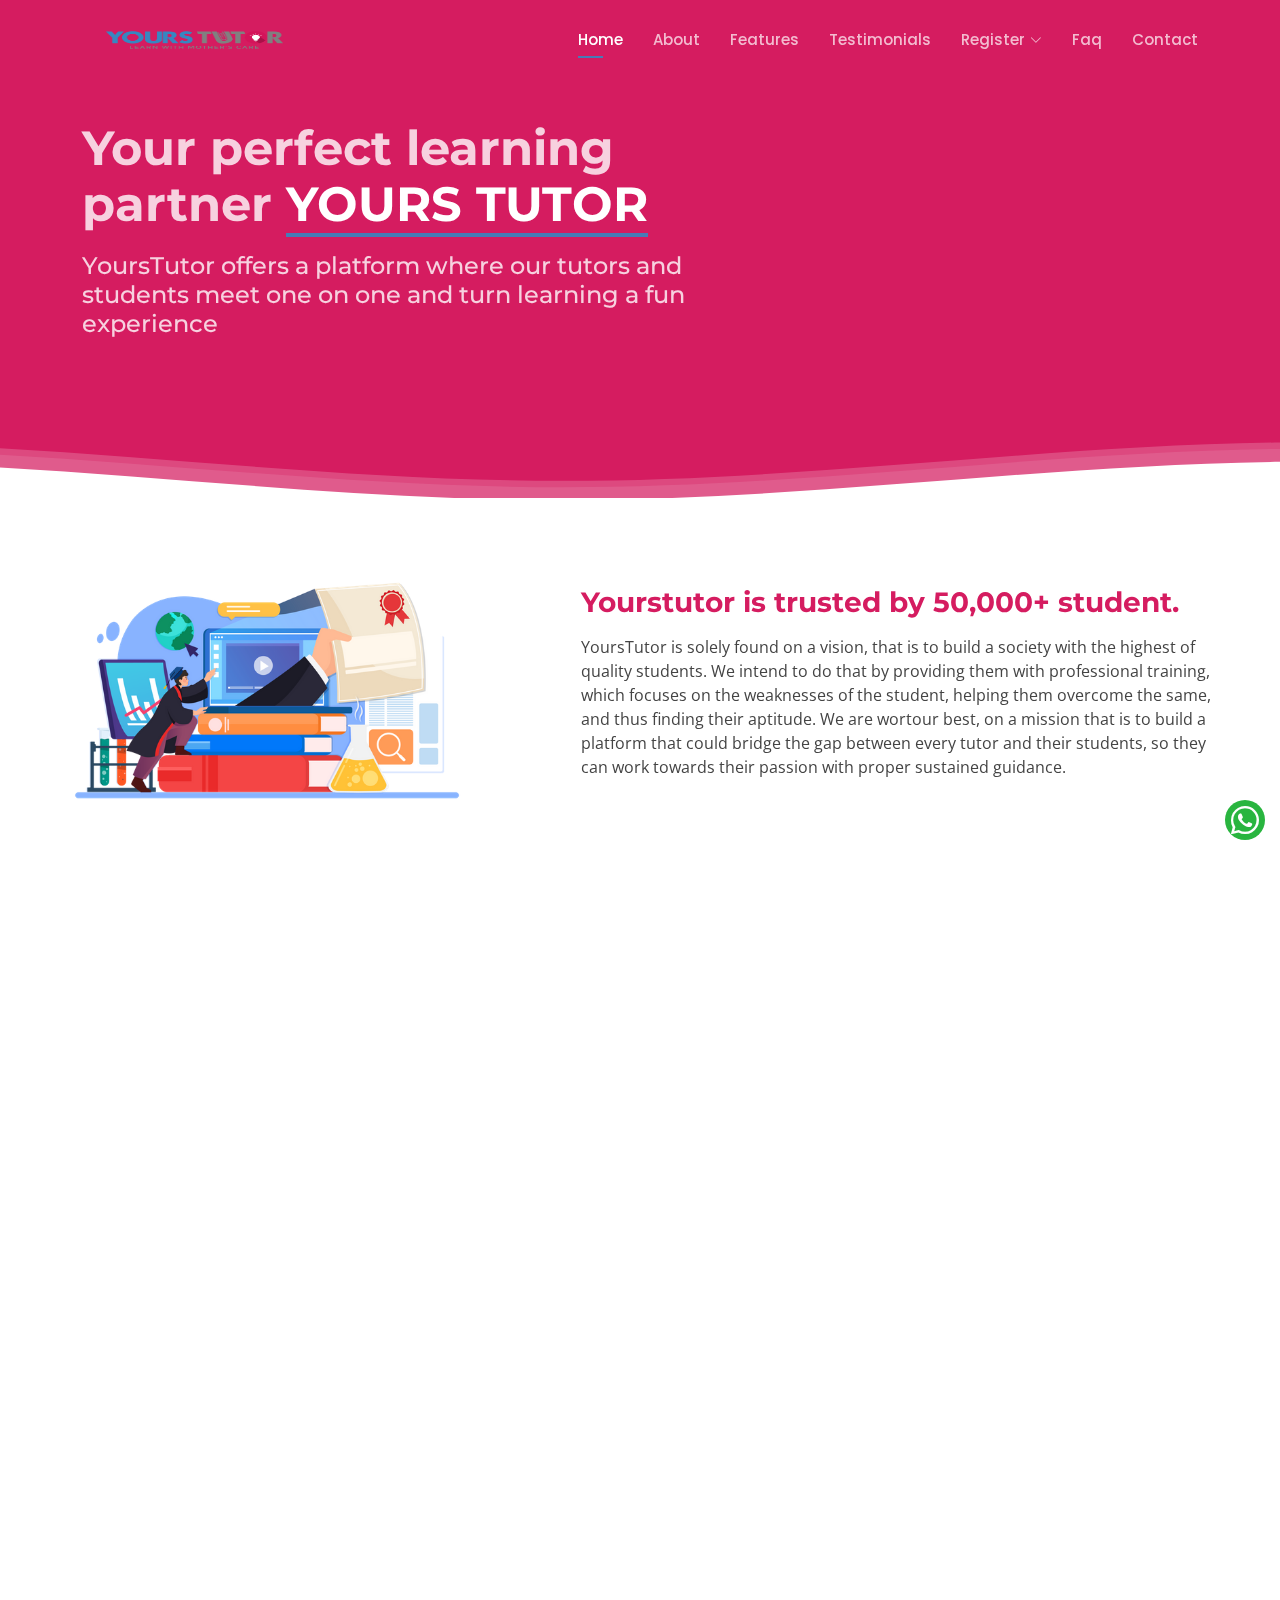
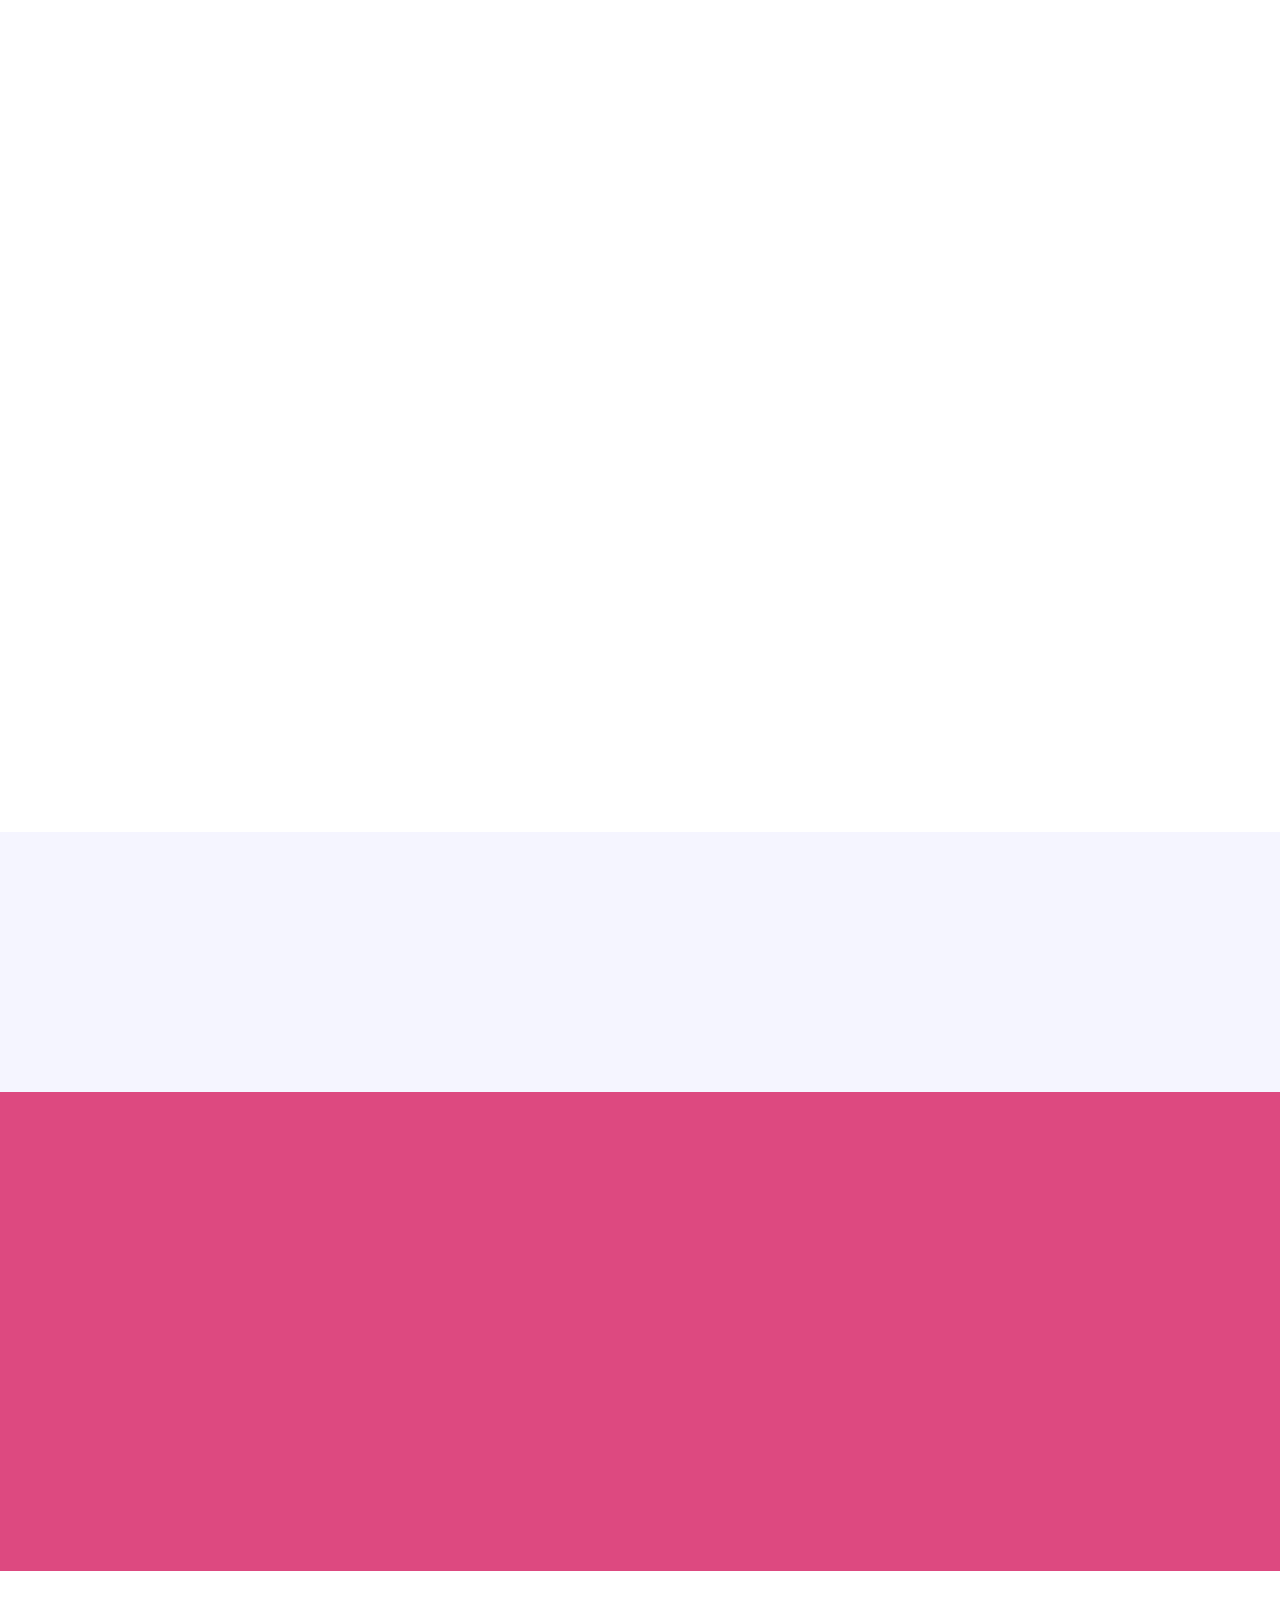
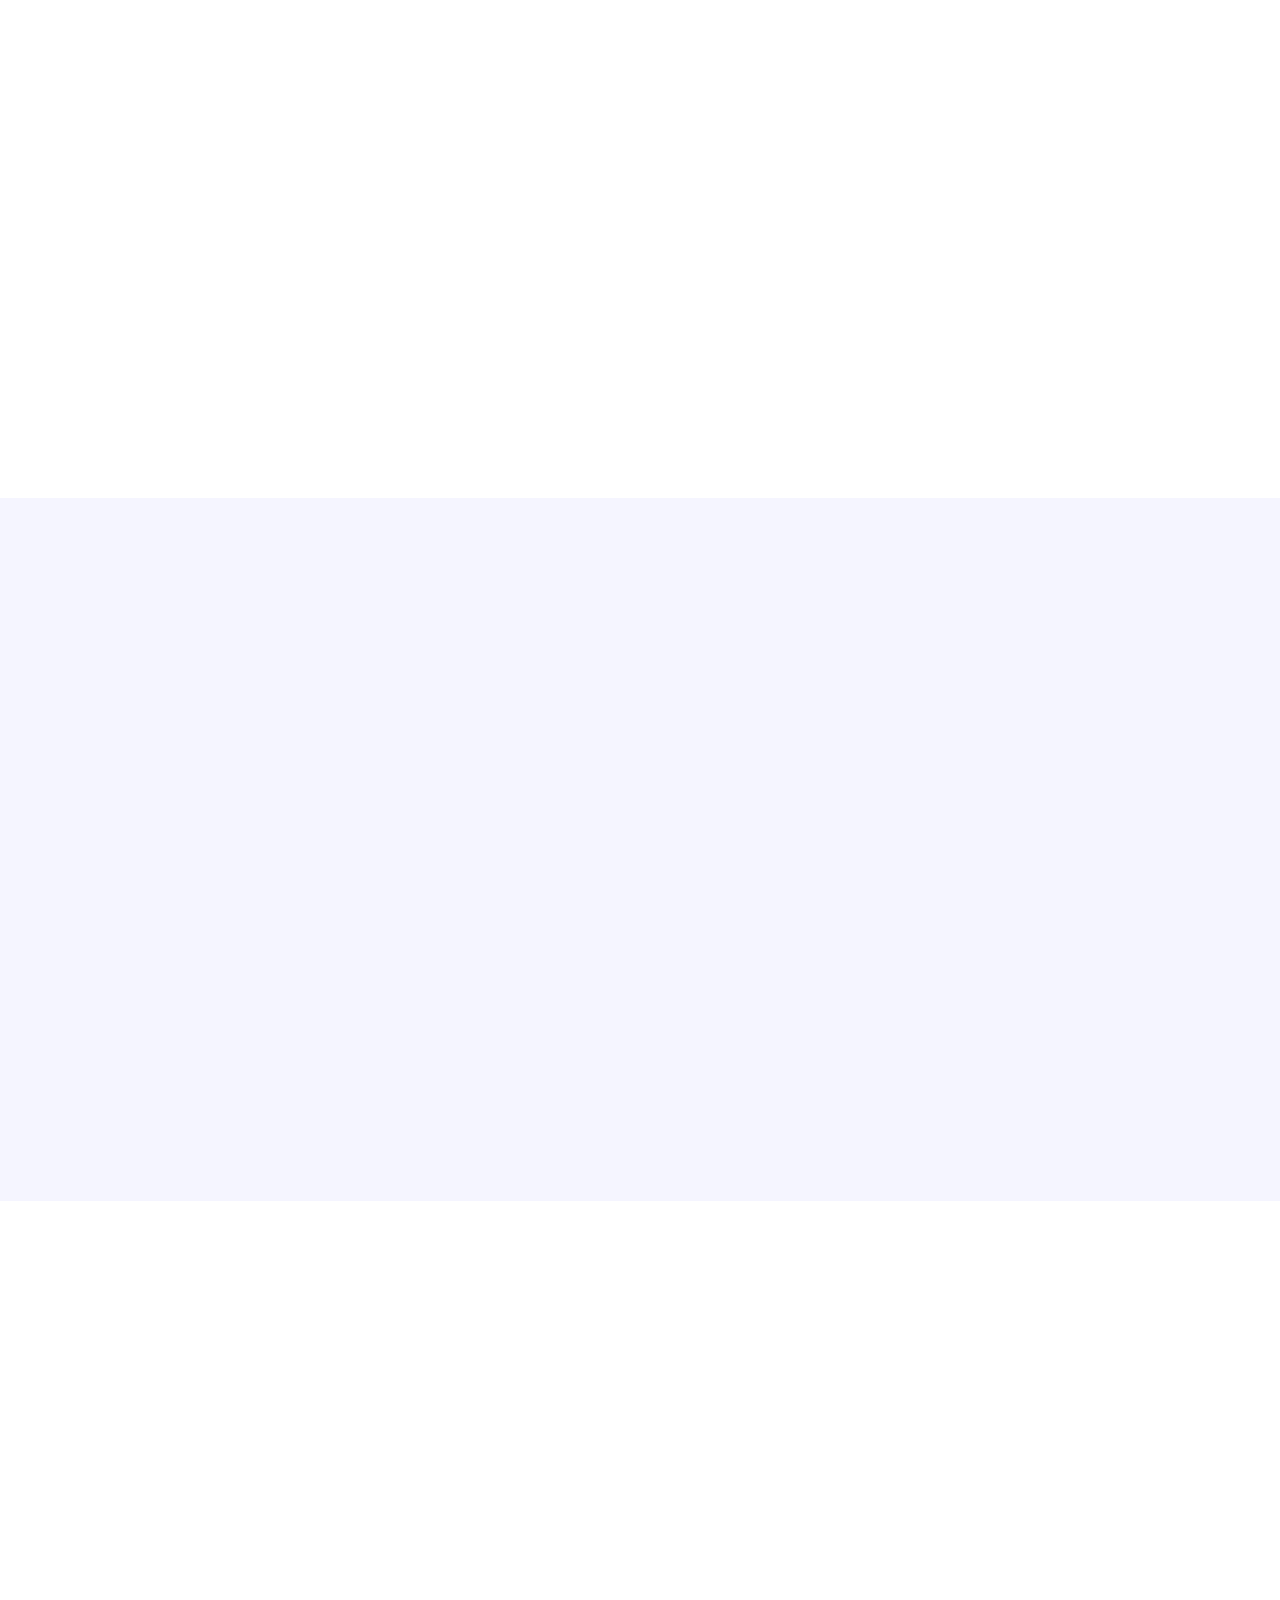
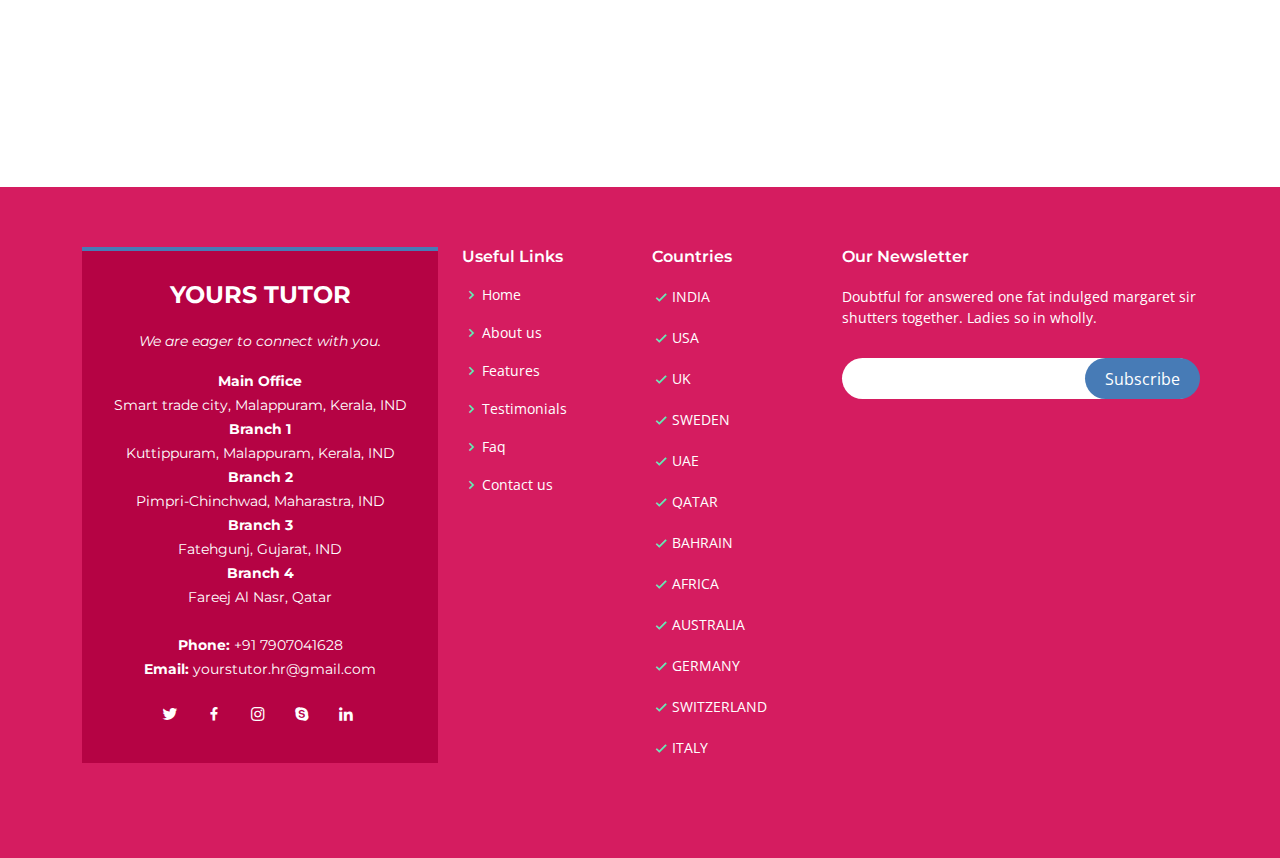
<file: index.html>
<!DOCTYPE html>
<html lang="en">

<head>
  <meta charset="utf-8">
  <meta content="width=device-width, initial-scale=1.0" name="viewport">

  <title>YoursTutor</title>
  <meta content="" name="description">
  <meta content="" name="keywords">

  <!-- Favicons -->
  <link href="assets/img/favicon.png" rel="icon">
  <link href="assets/img/apple-touch-icon.png" rel="apple-touch-icon">

  <!-- Google Fonts -->
  <link href="https://fonts.googleapis.com/css?family=Open+Sans:300,300i,400,400i,600,600i,700,700i|Montserrat:300,300i,400,400i,500,500i,600,600i,700,700i|Poppins:300,300i,400,400i,500,500i,600,600i,700,700i" rel="stylesheet">

  <!-- Vendor CSS Files -->
  <link href="assets/vendor/aos/aos.css" rel="stylesheet">
  <link href="assets/vendor/bootstrap/css/bootstrap.min.css" rel="stylesheet">
  <link href="assets/vendor/bootstrap-icons/bootstrap-icons.css" rel="stylesheet">
  <link href="assets/vendor/boxicons/css/boxicons.min.css" rel="stylesheet">
  <link href="assets/vendor/glightbox/css/glightbox.min.css" rel="stylesheet">
  <link href="assets/vendor/remixicon/remixicon.css" rel="stylesheet">
  <link href="assets/vendor/swiper/swiper-bundle.min.css" rel="stylesheet">

  <!-- <link rel="stylesheet" href="https://cdn.jsdelivr.net/npm/bootstrap@4.6.1/dist/css/bootstrap.min.css"> -->


  <!-- Template Main CSS File -->
  <link href="assets/css/style.css" rel="stylesheet">

  <!-- Template Custom CSS File -->
  <link href="assets/css/custom/custom.css" rel="stylesheet">

</head>

<body>

  <!-- ======= Header ======= -->
  <header id="header" class="fixed-top d-flex align-items-center header-transparent">
    <div class="container d-flex align-items-center justify-content-between">

      <div class="logo">
        <!-- <h1><a href="index.html"><span>Yours Tutor</span></a></h1> -->
        <!-- Uncomment below if you prefer to use an image logo -->
        <a href="index.html"><img src="assets/img/custom/YoursTutor-Logo.png" alt="" class="img-fluid"></a>
      </div>

      <nav id="navbar" class="navbar">
        <ul>
          <li><a class="nav-link scrollto active" href="#hero">Home</a></li>
          <li><a class="nav-link scrollto" href="#about">About</a></li>
          <li><a class="nav-link scrollto" href="#features">Features</a></li>
          <li><a class="nav-link scrollto" href="#testimonials">Testimonials</a></li>
            <!-- <li><a class="nav-link scrollto" href="#gallery">Gallery</a></li> -->
          <!-- <li><a class="nav-link scrollto" href="#team">Team</a></li> -->
          <!-- <li><a class="nav-link scrollto" href="#pricing">Pricing</a></li> -->
          <li class="dropdown"><a href="#"><span>Register</span> <i class="bi bi-chevron-down"></i></a>
            <ul>
              <li><a href="https://forms.gle/BEq8PtB7N2oDnAXS7">student</a></li>
              <li><a href="https://forms.gle/Rirz79rAYeekUq3S8">Tutor</a></li>
              <li><a href="https://forms.gle/ZkHDLDNYP7xJpER67">Marketer</a></li>


              <!-- <li class="dropdown"><a href="#"><span>Deep Drop Down</span> <i class="bi bi-chevron-right"></i></a>
                <ul>
                  <li><a href="#">Deep Drop Down 1</a></li>
                  <li><a href="#">Deep Drop Down 2</a></li>
              
                </ul>
              </li> -->
            </ul>
          </li>
          <li><a class="nav-link scrollto" href="#faq">Faq</a></li>
          <li><a class="nav-link scrollto" href="#contact">Contact</a></li>
        </ul>
        <i class="bi bi-list mobile-nav-toggle"></i>
      </nav><!-- .navbar -->

    </div>
  </header><!-- End Header -->

  <!-- ======= Hero Section ======= -->
  <section id="hero">

    <div class="container">
      <div class="row justify-content-between">
        <div class="col-lg-7 pt-5 pt-lg-0 order-2 order-lg-1 d-flex align-items-center">
          <div data-aos="zoom-out">
            <h1>Your perfect learning partner <span>YOURS TUTOR</span></h1>
            <h2>YoursTutor offers a platform where our tutors and students meet one on one and turn learning a fun experience</h2>
            <!-- <div class="text-center text-lg-start">
              <a href="#about" data-toggle="modal" data-target="#enrollModal" class="btn-get-started scrollto">Enroll now</a>
            </div> -->
          </div>
        </div>
        <div class="col-lg-4 order-1 order-lg-2 hero-img" data-aos="zoom-out" data-aos-delay="300">
          <!-- <img  src="assets/img/custom/e-learn2.png" class="img-fluid animated" alt=""> -->
        </div>
      </div>
    </div>

    <svg class="hero-waves" xmlns="http://www.w3.org/2000/svg" xmlns:xlink="http://www.w3.org/1999/xlink" viewBox="0 24 150 28 " preserveAspectRatio="none">
      <defs>
        <path id="wave-path" d="M-160 44c30 0 58-18 88-18s 58 18 88 18 58-18 88-18 58 18 88 18 v44h-352z">
      </defs>
      <g class="wave1">
        <use xlink:href="#wave-path" x="50" y="3" fill="rgba(255,255,255, .1)">
      </g>
      <g class="wave2">
        <use xlink:href="#wave-path" x="50" y="0" fill="rgba(255,255,255, .2)">
      </g>
      <g class="wave3">
        <use xlink:href="#wave-path" x="50" y="9" fill="#fff">
      </g>
    </svg>

  </section>
   <!-- End Hero -->

  <main id="main">

    <!-- ======= About Section ======= -->
    <section id="about" class="about">
      <div class="container-fluid">

        <div class="row">
          <div class="col-xl-5 col-lg-6 video-box d-flex justify-content-center align-items-stretch" data-aos="fade-right">
          </div>

          <div class="col-xl-7 col-lg-6 icon-boxes d-flex flex-column align-items-stretch justify-content-center py-5 px-lg-5" data-aos="fade-left">
            <h3>Yourstutor is trusted by 50,000+ student.</h3>
            <p>YoursTutor is solely found on a vision, that is to build a society with the highest of quality students. We intend to do that by providing them with professional training, which focuses on the weaknesses of the student, helping them overcome the same, and thus finding their aptitude. We are wortour best, on a mission that is to build a platform that could bridge the gap between every tutor and their students, so they can work towards their passion with proper sustained guidance.</p>

            <!-- <div class="icon-box" data-aos="zoom-in" data-aos-delay="100">
              <div class="icon"><i class="bx bx-fingerprint"></i></div>
              <h4 class="title"><a href="">Lorem Ipsum</a></h4>
              <p class="description">Voluptatum deleniti atque corrupti quos dolores et quas molestias excepturi sint occaecati cupiditate non provident</p>
            </div>

            <div class="icon-box" data-aos="zoom-in" data-aos-delay="200">
              <div class="icon"><i class="bx bx-gift"></i></div>
              <h4 class="title"><a href="">Nemo Enim</a></h4>
              <p class="description">At vero eos et accusamus et iusto odio dignissimos ducimus qui blanditiis praesentium voluptatum deleniti atque</p>
            </div>

            <div class="icon-box" data-aos="zoom-in" data-aos-delay="300">
              <div class="icon"><i class="bx bx-atom"></i></div>
              <h4 class="title"><a href="">Dine Pad</a></h4>
              <p class="description">Explicabo est voluptatum asperiores consequatur magnam. Et veritatis odit. Sunt aut deserunt minus aut eligendi omnis</p>
            </div> -->

          </div>
        </div>

      </div>
    </section>
    <!-- End About Section -->

    <!-- ======= Features Section ======= -->
    <section id="features" class="features">
      <div class="container">

        <div class="section-title" data-aos="fade-up">
          <h2>Features</h2>
          <p>Our Features</p>
        </div>
        <div class="row content">
          <div class="col-md-4" data-aos="fade-right">
            <img src="assets/img/details-1.png" class="img-fluid" alt="">
          </div>
          <div class="col-md-8 pt-4" data-aos="fade-up">
            <h3>Expert tutors</h3>
            <!-- <ul>
              <li><i class="bi bi-check"></i> Ullamco laboris nisi ut aliquip ex ea commodo consequat.</li>
             
            </ul> -->
            <p>
              All the tutors working with us are highly trained and well experienced who are appointed after rigorous training. We offer top-notch education to all the students . Our expert guidance, especially an experienced person in the field will provide the best solution for your children which will make them ready to face the world of competitions.
            </p>
          </div>
        </div>

        <div class="row content">
          <div class="col-md-4 order-1 order-md-2" data-aos="fade-left">
            <img src="assets/img/details-2.png" class="img-fluid" alt="">
          </div>
          <div class="col-md-8 pt-5 order-2 order-md-1" data-aos="fade-up">
            <h3>Customized classes</h3>
            <!-- <p class="fst-italic">
              Lorem ipsum dolor sit amet, consectetur adipiscing elit, sed do eiusmod tempor incididunt ut labore et dolore
              magna aliqua.
            </p> -->
            <p>
              Every one of our students is promised of exactly the kind of teaching they are in need of, based on their academic and personal requirements. Each student has a different way of learning .In our classroom, we provide a teaching curriculum for each student.
            </p>
 
          </div>
        </div>

        <div class="row content">
          <div class="col-md-4" data-aos="fade-right">
            <img src="assets/img/details-3.png" class="img-fluid" alt="">
          </div>
          <div class="col-md-8 pt-5" data-aos="fade-up">
            <h3>Individual attention</h3>
            <!-- <ul>
              <li><i class="bi bi-check"></i> Ullamco laboris nisi ut aliquip ex ea commodo consequat.</li>
              
            </ul> -->
            <p>
              All the sessions will be lively interactions between the tutor and the student. Individual attention for every student is ensured this way. We provide one on one tutoring sessions. Personalized tuition for the students makes it a better learning experience. We provide face to face tutoring for assuring 100% quality.
            </p>
          </div>
        </div>
      </div>
    </section>
    <!-- End Features Section -->

    <!-- ======= Counts Section ======= -->
    <section id="counts" class="counts">
      <div class="container">

        <div class="row" data-aos="fade-up">

          <div class="col-lg-3 col-md-6">
            <div class="count-box">
              <i class="bi bi-people-fill"></i>
              <span data-purecounter-start="0" data-purecounter-end="20000"  data-purecounter-duration="1" class="purecounter"></span>
              <p>Enrolled Students</p>
            </div>
          </div>

          <div class="col-lg-3 col-md-6 mt-5 mt-md-0">
            <div class="count-box">
              <i class="bi bi-person-video2"></i>
              <div class="row">
                <span data-purecounter-start="0" data-purecounter-end="3000" data-purecounter-duration="1" class="purecounter"></span>

              </div>
              <p>Expert Instructors</p>
            </div>
          </div>

          <div class="col-lg-3 col-md-6 mt-5 mt-lg-0">
            <div class="count-box">
              <i class="bi bi-journal-bookmark-fill"></i>
              <span data-purecounter-start="0" data-purecounter-end="600000" data-purecounter-duration="1" class="purecounter"></span>
              <p>Books in our library</p>
            </div>
          </div>

          <div class="col-lg-3 col-md-6 mt-5 mt-lg-0">
            <div class="count-box">
              <i class="bi bi-award"></i>
              
              <span data-purecounter-start="0" data-purecounter-end="10000" data-purecounter-duration="1" class="purecounter"></span>
              <p>Students get employed</p>
            </div>
          </div>

        </div>

      </div>
    </section>
    <!-- End Counts Section -->

    <!-- ======= Gallery Section ======= -->
    <!-- <section id="gallery" class="gallery">
      <div class="container">

        <div class="section-title" data-aos="fade-up">
          <h2>Gallery</h2>
          <p>Check our Gallery</p>
        </div>

        <div class="row g-0" data-aos="fade-left">

          <div class="col-lg-3 col-md-4">
            <div class="gallery-item" data-aos="zoom-in" data-aos-delay="100">
              <a href="assets/img/gallery/gallery-1.jpg" class="gallery-lightbox">
                <img src="assets/img/gallery/gallery-1.jpg" alt="" class="img-fluid">
              </a>
            </div>
          </div>

          <div class="col-lg-3 col-md-4">
            <div class="gallery-item" data-aos="zoom-in" data-aos-delay="150">
              <a href="assets/img/gallery/gallery-2.jpg" class="gallery-lightbox">
                <img src="assets/img/gallery/gallery-2.jpg" alt="" class="img-fluid">
              </a>
            </div>
          </div>

          <div class="col-lg-3 col-md-4">
            <div class="gallery-item" data-aos="zoom-in" data-aos-delay="200">
              <a href="assets/img/gallery/gallery-3.jpg" class="gallery-lightbox">
                <img src="assets/img/gallery/gallery-3.jpg" alt="" class="img-fluid">
              </a>
            </div>
          </div>

          <div class="col-lg-3 col-md-4">
            <div class="gallery-item" data-aos="zoom-in" data-aos-delay="250">
              <a href="assets/img/gallery/gallery-4.jpg" class="gallery-lightbox">
                <img src="assets/img/gallery/gallery-4.jpg" alt="" class="img-fluid">
              </a>
            </div>
          </div>

          <div class="col-lg-3 col-md-4">
            <div class="gallery-item" data-aos="zoom-in" data-aos-delay="300">
              <a href="assets/img/gallery/gallery-5.jpg" class="gallery-lightbox">
                <img src="assets/img/gallery/gallery-5.jpg" alt="" class="img-fluid">
              </a>
            </div>
          </div>

          <div class="col-lg-3 col-md-4">
            <div class="gallery-item" data-aos="zoom-in" data-aos-delay="350">
              <a href="assets/img/gallery/gallery-6.jpg" class="gallery-lightbox">
                <img src="assets/img/gallery/gallery-6.jpg" alt="" class="img-fluid">
              </a>
            </div>
          </div>

          <div class="col-lg-3 col-md-4">
            <div class="gallery-item" data-aos="zoom-in" data-aos-delay="400">
              <a href="assets/img/gallery/gallery-7.jpg" class="gallery-lightbox">
                <img src="assets/img/gallery/gallery-7.jpg" alt="" class="img-fluid">
              </a>
            </div>
          </div>

          <div class="col-lg-3 col-md-4">
            <div class="gallery-item" data-aos="zoom-in" data-aos-delay="450">
              <a href="assets/img/gallery/gallery-8.jpg" class="gallery-lightbox">
                <img src="assets/img/gallery/gallery-8.jpg" alt="" class="img-fluid">
              </a>
            </div>
          </div>

        </div>

      </div>
    </section> -->
    <!-- End Gallery Section -->

    <!-- ======= Testimonials Section ======= -->
    <section id="testimonials" class="testimonials">
      <div class="container">

        <div class="testimonials-slider swiper" data-aos="fade-up" data-aos-delay="100">
          <div class="swiper-wrapper">

            <div class="swiper-slide">
              <div class="testimonial-item">
                <img src="assets/img/custom/testimonials/avtrfa.png" class="testimonial-img" alt="">
                <h3>Faseela</h3>
                <h4>House Wife</h4>
                <p>
                  <i class="bx bxs-quote-alt-left quote-icon-left"></i>
                  Here in UK, I'm so happy about how my kids recieve such high standard education, but their lack of islamic knowledge and madrassa education always kept me worried. After signing up on YT, I've never had to be bothered about it because they do a very good job.
                  <i class="bx bxs-quote-alt-right quote-icon-right"></i>
                </p>
              </div>
            </div><!-- End testimonial item -->

            <div class="swiper-slide">
              <div class="testimonial-item">
                <img src="assets/img/custom/testimonials/avataaarsam.1b3a8bde.png" class="testimonial-img" alt="">
                <h3>Amina</h3>
                <h4>House Wife</h4>
                <p>
                  <i class="bx bxs-quote-alt-left quote-icon-left"></i>
                  The IGCSE syllabus used to kinda trouble my kid a bit. He definitely needed some help with it and I'm glad I found YT on time. Now, with their help, he manages studies so well and is catching up surprisingly.
                  <i class="bx bxs-quote-alt-right quote-icon-right"></i>
                </p>
              </div>
            </div><!-- End testimonial item -->

            <div class="swiper-slide">
              <div class="testimonial-item">
                <img src="assets/img/custom/testimonials/avataaarsana.0fb67603.png" class="testimonial-img" alt="">
                <h3>Anantharaman</h3>
                <h4>Lawyer</h4>
                <p>
                  <i class="bx bxs-quote-alt-left quote-icon-left"></i>
                  One thing that always tensed my kid was his SAT exams. He didn't know what and how to study for it. The help YT tutors provided him with is indescribable, he performed so well and I'm so happy about it.
                  <i class="bx bxs-quote-alt-right quote-icon-right"></i>
                </p>
              </div>
            </div><!-- End testimonial item -->

            <div class="swiper-slide">
              <div class="testimonial-item">
                <img src="assets/img/custom/testimonials/avataaarsla.8ff6df50.png" class="testimonial-img" alt="">
                <h3>Laila Mujeeb</h3>
                <h4>Doctor</h4>
                <p>
                  <i class="bx bxs-quote-alt-left quote-icon-left"></i>
                  Online tution platforms usually provide pre-recorded classes, that are a bit bland and boring for kids. But with YT, the way they hold live classes, we have chances of more interaction and activity, which helped my kid a lot. Thanks to YT, he scored a high rank in the NEET entrance too.
                  <i class="bx bxs-quote-alt-right quote-icon-right"></i>
                </p>
              </div>
            </div><!-- End testimonial item -->

            <div class="swiper-slide">
              <div class="testimonial-item">
                <img src="assets/img/custom/testimonials/avataaarsmah.594e98ce.png" class="testimonial-img" alt="">
                <h3>Mahmood</h3>
                <h4>Sales manager</h4>
                <p>
                  <i class="bx bxs-quote-alt-left quote-icon-left"></i>
                  We live in the US and worst part of it is that I can't provide my kids with satisfactory madrassa education here. YT completely and impressively solved this issue for me, I can't thank you guys enough.
                  <i class="bx bxs-quote-alt-right quote-icon-right"></i>
                </p>
              </div>
            </div><!-- End testimonial item -->

            <div class="swiper-slide">
              <div class="testimonial-item">
                <img src="assets/img/custom/testimonials/avataaarsha.ebbc82c6.png" class="testimonial-img" alt="">
                <h3>Harin Bhatt</h3>
                <h4>Businessman</h4>
                <p>
                  <i class="bx bxs-quote-alt-left quote-icon-left"></i>
                  My daughter(10th std) with a learning disorder used to struggle with online classes during the lockdown that it really worried me. I tried YT hesitantly, but their exceptionally talented tutor handled her so well that I owe to YT for my daughter's board exam results. Thank you.
                  <i class="bx bxs-quote-alt-right quote-icon-right"></i>
                </p>
              </div>
            </div><!-- End testimonial item -->

          </div>
          <div class="swiper-pagination"></div>
        </div>

      </div>
    </section>
    <!-- End Testimonials Section -->
      <!-- ======= Details Section ======= -->
    <section id="details" class="about1">
      <div class="container-fluid">
        <div class="row">

          <div class="col-xl-5 col-lg-6" data-aos="fade-right">
            <img src="assets/img/custom/builfuture.png" class="img-fluid" alt="">
          </div>
          <div class="col-xl-7 col-lg-6 mt-4" data-aos="fade-up">
            <h3 style="color: #d51c60;">Education is the foundation upon which we build our future.</h3>
        
            <p>YoursTutor has a huge reputation of having rapidly made a national presence across our country and along with it, expanding all around the globe. The key to our very successful present and hopeful future are our vast amount of customers, for whom we ensure to provide customized sessions in various packages that will best suit their children. In every field regarding our service, from tuition hours to it's frequency, YoursTutor rather focuses on the quality over the numbers.</p>
           
          </div>
           <div class="col-xl-5 col-lg-6 video-box d-flex justify-content-center align-items-stretch" data-aos="fade-right">
          </div>
        </div>

      </div>
    </section>
    <!-- End Details Section -->
    

    <!-- ======= Team Section ======= -->
    <!-- <section id="team" class="team">
      <div class="container">

        <div class="section-title" data-aos="fade-up">
          <h2>Team</h2>
          <p>Our Great Team</p>
        </div>

        <div class="row" data-aos="fade-left">

          <div class="col-lg-3 col-md-6">
            <div class="member" data-aos="zoom-in" data-aos-delay="100">
              <div class="pic"><img src="assets/img/team/team-1.jpg" class="img-fluid" alt=""></div>
              <div class="member-info">
                <h4>Walter White</h4>
                <span>Chief Executive Officer</span>
                <div class="social">
                  <a href=""><i class="bi bi-twitter"></i></a>
                  <a href=""><i class="bi bi-facebook"></i></a>
                  <a href=""><i class="bi bi-instagram"></i></a>
                  <a href=""><i class="bi bi-linkedin"></i></a>
                </div>
              </div>
            </div>
          </div>

          <div class="col-lg-3 col-md-6 mt-5 mt-md-0">
            <div class="member" data-aos="zoom-in" data-aos-delay="200">
              <div class="pic"><img src="assets/img/team/team-2.jpg" class="img-fluid" alt=""></div>
              <div class="member-info">
                <h4>Sarah Jhonson</h4>
                <span>Product Manager</span>
                <div class="social">
                  <a href=""><i class="bi bi-twitter"></i></a>
                  <a href=""><i class="bi bi-facebook"></i></a>
                  <a href=""><i class="bi bi-instagram"></i></a>
                  <a href=""><i class="bi bi-linkedin"></i></a>
                </div>
              </div>
            </div>
          </div>

          <div class="col-lg-3 col-md-6 mt-5 mt-lg-0">
            <div class="member" data-aos="zoom-in" data-aos-delay="300">
              <div class="pic"><img src="assets/img/team/team-3.jpg" class="img-fluid" alt=""></div>
              <div class="member-info">
                <h4>William Anderson</h4>
                <span>CTO</span>
                <div class="social">
                  <a href=""><i class="bi bi-twitter"></i></a>
                  <a href=""><i class="bi bi-facebook"></i></a>
                  <a href=""><i class="bi bi-instagram"></i></a>
                  <a href=""><i class="bi bi-linkedin"></i></a>
                </div>
              </div>
            </div>
          </div>

          <div class="col-lg-3 col-md-6 mt-5 mt-lg-0">
            <div class="member" data-aos="zoom-in" data-aos-delay="400">
              <div class="pic"><img src="assets/img/team/team-4.jpg" class="img-fluid" alt=""></div>
              <div class="member-info">
                <h4>Amanda Jepson</h4>
                <span>Accountant</span>
                <div class="social">
                  <a href=""><i class="bi bi-twitter"></i></a>
                  <a href=""><i class="bi bi-facebook"></i></a>
                  <a href=""><i class="bi bi-instagram"></i></a>
                  <a href=""><i class="bi bi-linkedin"></i></a>
                </div>
              </div>
            </div>
          </div>

        </div>

      </div>
    </section> -->
    <!-- End Team Section -->

    <!-- ======= Pricing Section ======= -->
    <!-- <section id="pricing" class="pricing">
      <div class="container">

        <div class="section-title" data-aos="fade-up">
          <h2>Pricing</h2>
          <p>Check our Pricing</p>
        </div>

        <div class="row" data-aos="fade-left">

          <div class="col-lg-3 col-md-6">
            <div class="box" data-aos="zoom-in" data-aos-delay="100">
              <h3>Free</h3>
              <h4><sup>$</sup>0<span> / month</span></h4>
              <ul>
                <li>Aida dere</li>
                <li>Nec feugiat nisl</li>
                <li>Nulla at volutpat dola</li>
                <li class="na">Pharetra massa</li>
                <li class="na">Massa ultricies mi</li>
              </ul>
              <div class="btn-wrap">
                <a href="#" class="btn-buy">Buy Now</a>
              </div>
            </div>
          </div>

          <div class="col-lg-3 col-md-6 mt-4 mt-md-0">
            <div class="box featured" data-aos="zoom-in" data-aos-delay="200">
              <h3>Business</h3>
              <h4><sup>$</sup>19<span> / month</span></h4>
              <ul>
                <li>Aida dere</li>
                <li>Nec feugiat nisl</li>
                <li>Nulla at volutpat dola</li>
                <li>Pharetra massa</li>
                <li class="na">Massa ultricies mi</li>
              </ul>
              <div class="btn-wrap">
                <a href="#" class="btn-buy">Buy Now</a>
              </div>
            </div>
          </div>

          <div class="col-lg-3 col-md-6 mt-4 mt-lg-0">
            <div class="box" data-aos="zoom-in" data-aos-delay="300">
              <h3>Developer</h3>
              <h4><sup>$</sup>29<span> / month</span></h4>
              <ul>
                <li>Aida dere</li>
                <li>Nec feugiat nisl</li>
                <li>Nulla at volutpat dola</li>
                <li>Pharetra massa</li>
                <li>Massa ultricies mi</li>
              </ul>
              <div class="btn-wrap">
                <a href="#" class="btn-buy">Buy Now</a>
              </div>
            </div>
          </div>

          <div class="col-lg-3 col-md-6 mt-4 mt-lg-0">
            <div class="box" data-aos="zoom-in" data-aos-delay="400">
              <span class="advanced">Advanced</span>
              <h3>Ultimate</h3>
              <h4><sup>$</sup>49<span> / month</span></h4>
              <ul>
                <li>Aida dere</li>
                <li>Nec feugiat nisl</li>
                <li>Nulla at volutpat dola</li>
                <li>Pharetra massa</li>
                <li>Massa ultricies mi</li>
              </ul>
              <div class="btn-wrap">
                <a href="#" class="btn-buy">Buy Now</a>
              </div>
            </div>
          </div>

        </div>

      </div>
    </section> -->
    <!-- End Pricing Section -->

    <!-- ======= F.A.Q Section ======= -->
    <section id="faq" class="faq section-bg">
      <div class="container">

        <div class="section-title" data-aos="fade-up">
          <h2>F.A.Q</h2>
          <p>Frequently Asked Questions</p>
        </div>

        <div class="faq-list">
          <ul>

            <li data-aos="fade-up" data-aos-delay="100">
              <i class="bx bx-help-circle icon-help"></i> <a data-bs-toggle="collapse" data-bs-target="#faq-list-1" class="collapsed">Do You Provide Classes for Students of All Classes ? <i class="bx bx-chevron-down icon-show"></i><i class="bx bx-chevron-up icon-close"></i></a>
              <div id="faq-list-1" class="collapse" data-bs-parent=".faq-list">
                <p>
                  Yes. We are an established Online Tutoring and Home Tutoring agency in Kerala. We currently provide classes for KG to PG students.
                </p>
              </div>
            </li>

            <li data-aos="fade-up" data-aos-delay="100">
              <i class="bx bx-help-circle icon-help"></i> <a data-bs-toggle="collapse" data-bs-target="#faq-list-2" class="collapsed">Is the Classes available both Online and Offline ? <i class="bx bx-chevron-down icon-show"></i><i class="bx bx-chevron-up icon-close"></i></a>
              <div id="faq-list-2" class="collapse" data-bs-parent=".faq-list">
                <p>
                  Yes, the classes are available according to your needs and requirements. We provide both Online and Offline classes to the students. Our classes are flexible.
                </p>
              </div>
            </li>
            <li data-aos="fade-up" data-aos-delay="100">
              <i class="bx bx-help-circle icon-help"></i> <a data-bs-toggle="collapse" data-bs-target="#faq-list-3" class="collapsed">What is Your Fee Structure ? <i class="bx bx-chevron-down icon-show"></i><i class="bx bx-chevron-up icon-close"></i></a>
              <div id="faq-list-3" class="collapse" data-bs-parent=".faq-list">
                <p>
                  Our fee structure is customized according to the student. You can attend our free demo  which will give you a clear idea about the fee structure of your child.
                </p>
              </div>
            </li><li data-aos="fade-up" data-aos-delay="100">
              <i class="bx bx-help-circle icon-help"></i> <a data-bs-toggle="collapse" data-bs-target="#faq-list-4" class="collapsed">How to take Admissions for Courses ? <i class="bx bx-chevron-down icon-show"></i><i class="bx bx-chevron-up icon-close"></i></a>
              <div id="faq-list-4" class="collapse" data-bs-parent=".faq-list">
                <p>
                  You can take admission by directly contacting us. You can reach us at +917907041628. We shall schedule an Assessment test and demo accordingly.
                </p>
              </div>
            </li><li data-aos="fade-up" data-aos-delay="100">
              <i class="bx bx-help-circle icon-help"></i> <a data-bs-toggle="collapse" data-bs-target="#faq-list-5" class="collapsed">Is there any Fee for Assessment test ? <i class="bx bx-chevron-down icon-show"></i><i class="bx bx-chevron-up icon-close"></i></a>
              <div id="faq-list-5" class="collapse" data-bs-parent=".faq-list">
                <p>
                  No, the Assessment Test comes completely free of cost. After the test is taken you can decide to choose Online or Home Tutoring for your child.
                </p>
              </div>
            </li><li data-aos="fade-up" data-aos-delay="100">
              <i class="bx bx-help-circle icon-help"></i> <a data-bs-toggle="collapse" data-bs-target="#faq-list-6" class="collapsed">Do You Provide any Demo Classes to Students ? <i class="bx bx-chevron-down icon-show"></i><i class="bx bx-chevron-up icon-close"></i></a>
              <div id="faq-list-6" class="collapse" data-bs-parent=".faq-list">
                <p>
                  Yes, we do provide demo classes for you to have a better understanding of our method of teaching and handling our students.
                </p>
              </div>
            </li>

          </ul>
        </div>

      </div>
    </section>
    <!-- End F.A.Q Section -->

    <!-- ======= Contact Section ======= -->
    <section id="contact" class="contact">
      <div class="container">

        <div class="section-title" data-aos="fade-up">
          <h2>Contact</h2>
          <p>Contact Us</p>
          <h6>Any question in mind? Don’t Worry Contact Us.</h6>
        </div>

        <div class="row">

          <div class="col-lg-4" data-aos="fade-right" data-aos-delay="100">
            <div class="info">
              <div class="address">
                <i class="bi bi-geo-alt"></i>
                <h4>Location:</h4>
                <p>Smart trade city , Malappuram, Kerala, IND</p>
              </div>

              <div class="email">
                <i class="bi bi-envelope"></i>
                <h4>Email:</h4>
                <p>yourstutor.hr@gmail.com</p>
              </div>

              <div class="phone">
                <i class="bi bi-phone"></i>
                <h4>Call:</h4>
                <p>+91 7907041628</p>
              </div>

              <div class="phone">
                <i class="bi bi-whatsapp"></i>
                <h4>whatsapp:</h4>
                <p>+91 7907041628</p>
              </div>

            </div>

          </div>

          <div class="col-lg-8 mt-5 mt-lg-0" data-aos="fade-left" data-aos-delay="200">

            <form id="contactsubmit-form" action="" method="post" role="" class="contact-email-form">
              <div class="row">
                <div class="col-md-6 form-group">
                  <input type="text" name="name" pattern=".{3,}" title="3 characters minimum" class="form-control" id="name" placeholder="Your Name" required>
                </div>
                <div class="col-md-6 form-group mt-3 mt-md-0">
                  <input type="email" class="form-control" name="email" id="email" placeholder="Your Email" required>
                </div>
              </div>
              <div class="form-group mt-3">
                <input type="text" class="form-control" name="subject" id="subject" placeholder="Subject" required>
              </div>
              <div class="form-group mt-3">
                <textarea class="form-control" name="message" rows="5" placeholder="Message" required></textarea>
              </div>
              <div class="my-3">
                <div class="loading">Loading</div>
                <div class="error-message">Something went wrong, Try again later!</div>
                <div class="sent-message">Your message has been sent. Thank you!</div>
              </div>
              <div class="text-center"><button type="submit">Send Message</button></div>
            </form>

          </div>

        </div>

      </div>
    </section><!-- End Contact Section -->

  </main><!-- End #main -->

  <!-- ======= Footer ======= -->
  <footer id="footer">
    <div class="footer-top">
      <div class="container">
        <div class="row">

          <div class="col-lg-4 col-md-6">
            <div class="footer-info">
              <h3>YOURS TUTOR</h3>
              <p class="pb-3"><em>We are eager to connect with you.</em></p>
              <p><strong>Main Office</strong><br>
                Smart trade city, Malappuram, Kerala, IND<br>
                <strong>Branch 1</strong><br>
                Kuttippuram, Malappuram, Kerala, IND<br>
                <strong>Branch 2</strong><br>
                Pimpri-Chinchwad, Maharastra, IND<br>
                <strong>Branch 3</strong><br>
                Fatehgunj, Gujarat, IND<br>
                <strong>Branch 4</strong><br>
                Fareej Al Nasr, Qatar<br><br>
                
                <strong>Phone:</strong> +91 7907041628<br>
                <strong>Email:</strong> yourstutor.hr@gmail.com<br>
              </p>
              <div class="social-links mt-3">
                <a href="#" class="twitter"><i class="bx bxl-twitter"></i></a>
                <a href="#" class="facebook"><i class="bx bxl-facebook"></i></a>
                <a href="#" class="instagram"><i class="bx bxl-instagram"></i></a>
                <a href="#" class="google-plus"><i class="bx bxl-skype"></i></a>
                <a href="#" class="linkedin"><i class="bx bxl-linkedin"></i></a>
              </div>
            </div>
          </div>

          <div class="col-lg-2 col-md-6 footer-links">
            <h4>Useful Links</h4>
            <ul>
              <li><i class="bx bx-chevron-right"></i> <a href="#hero">Home</a></li>
              <li><i class="bx bx-chevron-right"></i> <a href="#about">About us</a></li>
              <li><i class="bx bx-chevron-right"></i> <a href="#features">Features</a></li>
              <li><i class="bx bx-chevron-right"></i> <a href="#testimonials">Testimonials</a></li>
              <li><i class="bx bx-chevron-right"></i> <a href="#faq">Faq</a></li>
              <li><i class="bx bx-chevron-right"></i> <a href="#contact">Contact us</a></li>

            </ul>
          </div>

          <div class="col-lg-2 col-md-6 footer-links">
            <h4>Countries</h4>
            <ul>
              <li><i class="bx bx-check"></i>INDIA</li>
              <li><i class="bx bx-check"></i>USA</li>
              <li><i class="bx bx-check"></i>UK</li>
              <li><i class="bx bx-check"></i>SWEDEN</li>
              <li><i class="bx bx-check"></i>UAE</li>
              <li><i class="bx bx-check"></i>QATAR</li>
              <li><i class="bx bx-check"></i>BAHRAIN</li>
              <li><i class="bx bx-check"></i>AFRICA</li>
              <li><i class="bx bx-check"></i>AUSTRALIA</li>
              <li><i class="bx bx-check"></i>GERMANY</li>
              <li><i class="bx bx-check"></i>SWITZERLAND</li>
              <li><i class="bx bx-check"></i>ITALY</li>
            </ul>
          </div>

          <div class="col-lg-4 col-md-6 footer-newsletter">
            <h4>Our Newsletter</h4>
            <p>Doubtful for answered one fat indulged margaret sir shutters together. Ladies so in wholly.</p>
            <form action="#" method="">
              <input type="email" name="email"><input type="submit" value="Subscribe">
            </form>

          </div>

        </div>
      </div>
    </div>

    <!-- <div class="container">
      <div class="copyright">
        &copy; Copyright <strong><span>Bootslander</span></strong>. All Rights Reserved
      </div>
      <div class="credits">
       
      </div>
    </div> -->

  </footer>
  <!-- End Footer -->

    <a href="https://wa.me/917907041628" class="wa d-flex align-items-center justify-content-center active"><i class="bi bi-whatsapp"></i></a>

    <a href="#" class="back-to-top d-flex align-items-center justify-content-center"><i class="bi bi-arrow-up-short"></i></a>
  

 
 
  <div id="preloader"></div>


<!--+++++++++++++++ Modal section +++++++++++++++++++-->

<!-- enroll Modal -->
<!-- <div class="modal fade" id="enrollModal" tabindex="-1" role="dialog" aria-labelledby="exampleModalLabel" aria-hidden="true">
  <div class="modal-dialog" role="document">
    <div class="modal-content">
      <div class="modal-header">
        <h5 class="modal-title" id="exampleModalLabel">Enroll Now</h5>
        <button type="button" class="close" data-dismiss="modal" aria-label="Close">
          <span aria-hidden="true">&times;</span>
        </button>
      </div>
      <div class="modal-body">
        <form id="enrollsubmit-form" action="" method="post" role="" class="enroll-email-form">
          <div class="row">
            <div class=" form-group">
              <input type="text" name="name" pattern=".{3,}" title="3 characters minimum" class="form-control" id="name" placeholder="Your Name" required>
            </div>
            <div class=" form-group mt-3 ">
              <input type="email" class="form-control" name="email" id="email" placeholder="Your Email" required>
            </div>
          </div>
          <div class="form-group mt-3">
            <input type="text" class="form-control" name="subject" id="subject" placeholder="Subject" required>
          </div>
          <div class="form-group mt-3">
            <textarea class="form-control" name="message" rows="5" placeholder="Message" required></textarea>
          </div>
          <div class="my-3">
            <div  class="loading">Loading</div>
            <div  class="error-message">Something went wrong, Try again later!</div>
            <div  class="sent-message">Your message has been sent. Thank you!</div>
          </div>
          <div class="text-center"><button style="margin-right: 10px;border-radius: 50px;padding: 9px 30px;" type="button" class="btn btn-danger" data-dismiss="modal">Close</button><button type="submit">Enroll</button></div>
          

        </form>
      </div>
    </div>
  </div>
</div> -->
<!-- End enroll Modal -->

  <!-- Vendor JS Files -->
  <script src="assets/vendor/purecounter/purecounter.js"></script>
  <script src="assets/vendor/aos/aos.js"></script>
  <script src="assets/vendor/bootstrap/js/bootstrap.bundle.min.js"></script>
  <script src="assets/vendor/glightbox/js/glightbox.min.js"></script>
  <script src="assets/vendor/swiper/swiper-bundle.min.js"></script>
  <script src="assets/vendor/php-email-form/validate.js"></script>
  <script src="https://ajax.googleapis.com/ajax/libs/jquery/3.5.1/jquery.min.js"></script>

  <!-- <script src="https://cdn.jsdelivr.net/npm/bootstrap@4.6.1/dist/js/bootstrap.min.js"></script> -->

  <!-- Template Main JS File -->
  <script src="assets/js/main.js"></script>
  <!-- Template custom JS File -->
  <script src="assets/js/custom/custom.js"></script>
</body>
</html>
</file>
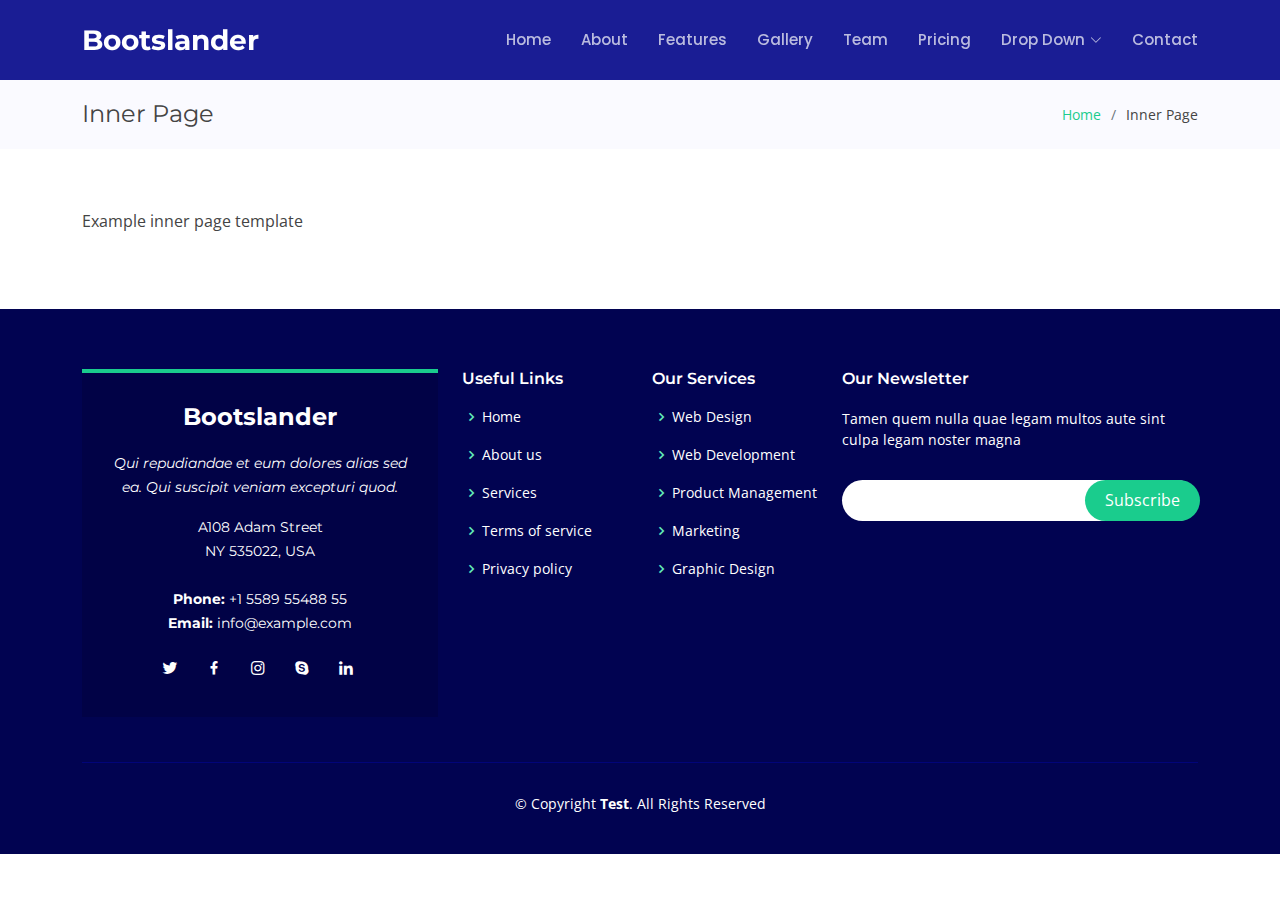
<file: inner-page.html>
<!DOCTYPE html>
<html lang="en">

<head>
  <meta charset="utf-8">
  <meta content="width=device-width, initial-scale=1.0" name="viewport">

  <title>Inner Page</title>
  <meta content="" name="description">
  <meta content="" name="keywords">

  <!-- Favicons -->
  <link href="assets/img/favicon.png" rel="icon">
  <link href="assets/img/apple-touch-icon.png" rel="apple-touch-icon">

  <!-- Google Fonts -->
  <link href="https://fonts.googleapis.com/css?family=Open+Sans:300,300i,400,400i,600,600i,700,700i|Montserrat:300,300i,400,400i,500,500i,600,600i,700,700i|Poppins:300,300i,400,400i,500,500i,600,600i,700,700i" rel="stylesheet">

  <!-- Vendor CSS Files -->
  <link href="assets/vendor/aos/aos.css" rel="stylesheet">
  <link href="assets/vendor/bootstrap/css/bootstrap.min.css" rel="stylesheet">
  <link href="assets/vendor/bootstrap-icons/bootstrap-icons.css" rel="stylesheet">
  <link href="assets/vendor/boxicons/css/boxicons.min.css" rel="stylesheet">
  <link href="assets/vendor/glightbox/css/glightbox.min.css" rel="stylesheet">
  <link href="assets/vendor/remixicon/remixicon.css" rel="stylesheet">
  <link href="assets/vendor/swiper/swiper-bundle.min.css" rel="stylesheet">

  <!-- Template Main CSS File -->
  <link href="assets/css/style.css" rel="stylesheet">

</head>

<body>

  <!-- ======= Header ======= -->
  <header id="header" class="fixed-top d-flex align-items-center ">
    <div class="container d-flex align-items-center justify-content-between">

      <div class="logo">
        <h1><a href="index.html"><span>Bootslander</span></a></h1>
        <!-- Uncomment below if you prefer to use an image logo -->
        <!-- <a href="index.html"><img src="assets/img/logo.png" alt="" class="img-fluid"></a>-->
      </div>

      <nav id="navbar" class="navbar">
        <ul>
          <li><a class="nav-link scrollto " href="#hero">Home</a></li>
          <li><a class="nav-link scrollto" href="#about">About</a></li>
          <li><a class="nav-link scrollto" href="#features">Features</a></li>
          <li><a class="nav-link scrollto" href="#gallery">Gallery</a></li>
          <li><a class="nav-link scrollto" href="#team">Team</a></li>
          <li><a class="nav-link scrollto" href="#pricing">Pricing</a></li>
          <li class="dropdown"><a href="#"><span>Drop Down</span> <i class="bi bi-chevron-down"></i></a>
            <ul>
              <li><a href="#">Drop Down 1</a></li>
              <li class="dropdown"><a href="#"><span>Deep Drop Down</span> <i class="bi bi-chevron-right"></i></a>
                <ul>
                  <li><a href="#">Deep Drop Down 1</a></li>
                  <li><a href="#">Deep Drop Down 2</a></li>
                  <li><a href="#">Deep Drop Down 3</a></li>
                  <li><a href="#">Deep Drop Down 4</a></li>
                  <li><a href="#">Deep Drop Down 5</a></li>
                </ul>
              </li>
              <li><a href="#">Drop Down 2</a></li>
              <li><a href="#">Drop Down 3</a></li>
              <li><a href="#">Drop Down 4</a></li>
            </ul>
          </li>
          <li><a class="nav-link scrollto" href="#contact">Contact</a></li>
        </ul>
        <i class="bi bi-list mobile-nav-toggle"></i>
      </nav><!-- .navbar -->

    </div>
  </header><!-- End Header -->

  <main id="main">

    <!-- ======= Breadcrumbs Section ======= -->
    <section class="breadcrumbs">
      <div class="container">

        <div class="d-flex justify-content-between align-items-center">
          <h2>Inner Page</h2>
          <ol>
            <li><a href="index.html">Home</a></li>
            <li>Inner Page</li>
          </ol>
        </div>

      </div>
    </section><!-- End Breadcrumbs Section -->

    <section class="inner-page">
      <div class="container">
        <p>
          Example inner page template
        </p>
      </div>
    </section>

  </main><!-- End #main -->

  <!-- ======= Footer ======= -->
  <footer id="footer">
    <div class="footer-top">
      <div class="container">
        <div class="row">

          <div class="col-lg-4 col-md-6">
            <div class="footer-info">
              <h3>Bootslander</h3>
              <p class="pb-3"><em>Qui repudiandae et eum dolores alias sed ea. Qui suscipit veniam excepturi quod.</em></p>
              <p>
                A108 Adam Street <br>
                NY 535022, USA<br><br>
                <strong>Phone:</strong> +1 5589 55488 55<br>
                <strong>Email:</strong> info@example.com<br>
              </p>
              <div class="social-links mt-3">
                <a href="#" class="twitter"><i class="bx bxl-twitter"></i></a>
                <a href="#" class="facebook"><i class="bx bxl-facebook"></i></a>
                <a href="#" class="instagram"><i class="bx bxl-instagram"></i></a>
                <a href="#" class="google-plus"><i class="bx bxl-skype"></i></a>
                <a href="#" class="linkedin"><i class="bx bxl-linkedin"></i></a>
              </div>
            </div>
          </div>

          <div class="col-lg-2 col-md-6 footer-links">
            <h4>Useful Links</h4>
            <ul>
              <li><i class="bx bx-chevron-right"></i> <a href="#">Home</a></li>
              <li><i class="bx bx-chevron-right"></i> <a href="#">About us</a></li>
              <li><i class="bx bx-chevron-right"></i> <a href="#">Services</a></li>
              <li><i class="bx bx-chevron-right"></i> <a href="#">Terms of service</a></li>
              <li><i class="bx bx-chevron-right"></i> <a href="#">Privacy policy</a></li>
            </ul>
          </div>

          <div class="col-lg-2 col-md-6 footer-links">
            <h4>Our Services</h4>
            <ul>
              <li><i class="bx bx-chevron-right"></i> <a href="#">Web Design</a></li>
              <li><i class="bx bx-chevron-right"></i> <a href="#">Web Development</a></li>
              <li><i class="bx bx-chevron-right"></i> <a href="#">Product Management</a></li>
              <li><i class="bx bx-chevron-right"></i> <a href="#">Marketing</a></li>
              <li><i class="bx bx-chevron-right"></i> <a href="#">Graphic Design</a></li>
            </ul>
          </div>

          <div class="col-lg-4 col-md-6 footer-newsletter">
            <h4>Our Newsletter</h4>
            <p>Tamen quem nulla quae legam multos aute sint culpa legam noster magna</p>
            <form action="" method="post">
              <input type="email" name="email"><input type="submit" value="Subscribe">
            </form>

          </div>

        </div>
      </div>
    </div>

    <div class="container">
      <div class="copyright">
        &copy; Copyright <strong><span>Test</span></strong>. All Rights Reserved
      </div>
      <div class="credits">
      </div>
    </div>
  </footer><!-- End Footer -->

  <a href="#" class="back-to-top d-flex align-items-center justify-content-center"><i class="bi bi-arrow-up-short"></i></a>
  <div id="preloader"></div>

  <!-- Vendor JS Files -->
  <script src="assets/vendor/purecounter/purecounter.js"></script>
  <script src="assets/vendor/aos/aos.js"></script>
  <script src="assets/vendor/bootstrap/js/bootstrap.bundle.min.js"></script>
  <script src="assets/vendor/glightbox/js/glightbox.min.js"></script>
  <script src="assets/vendor/swiper/swiper-bundle.min.js"></script>
  <script src="assets/vendor/php-email-form/validate.js"></script>

  <!-- Template Main JS File -->
  <script src="assets/js/main.js"></script>

</body>

</html>
</file>
<file: assets/css/custom/custom.css>
/*-------- Custom styling----------*/
#hero:before {

    background: #d51c60;
 
}

#header.header-scrolled{
    background: #d51c60;
}
.navbar .dropdown ul a{
    color: #477bb6;
}

#hero .btn-get-started{
    background: #477bb6;
    display: table;
}

.back-to-top{
    background: #477bb6;
}

.wa {
  position: fixed;
  visibility: hidden;
  opacity: 0;
  right: 15px;
  bottom: 15px;
  z-index: 996;
  background: #29b53f;
  width: 40px;
  height: 40px;
  border-radius: 50px;
  transition: all 0.4s;
  margin-bottom: 45px;
}
.wa i {
  font-size: 28px;
  color: #fff;
  line-height: 0;
}
.wa:hover {
  background: #2be4a2;
  color: #fff;
}
.wa.active {
  visibility: visible;
  opacity: 1;
}

#hero h1 span{
    border-bottom:4px solid #477bb6;
}
.navbar > ul > li > a:before{
    background-color: #477bb6;
}
.about .icon-boxes h3{
    color: #d51c60;
}
.section-title h2::after{
    background: #477bb6;
}
.section-title p{
    color: #d51c60;
}
.testimonials .swiper-pagination .swiper-pagination-bullet-active{
    background-color: #477bb6;
}

.testimonials::before{
    background: rgba(213,28,96,.8);
}
.faq .faq-list a.collapsed:hover{
    color: #477bb6;
}
a.collapse{
    color: #477bb6;
}
a{
    color: #477bb6;
}
a:hover{
    color: #477bb6;
}
.section h3 {
    color: #d51c60;
}

.sectiontitle h3 {
    font-size: 28px;
    font-weight: 700;
    color: #d51c60;
    margin-bottom: 15px
}
.contact .info h4{
    color: #d51c60;

}
.contact .info p{
    color: #477bb6;

}
.contact .info i{
    color: #477bb6;
}
#footer{
    background: #d51c60;
}
#footer .footer-top .footer-info{
    background: #b50344;
    border-top: 4px solid #477bb6;
}
#footer .footer-top .footer-newsletter form input[type=submit]{
    background: #477bb6;
}
h3{

    font-weight: bolder;
}
#footer .copyright{
    border-top:1px solid #477bb6;
}
.contact .contact-email-form {
    width: 100%;
    background: #fff;
  }
  .contact .contact-email-form .form-group {
    padding-bottom: 8px;
  }
  .contact .contact-email-form .error-message {
    display: none;
    color: #fff;
    background: #ed3c0d;
    text-align: left;
    padding: 15px;
    font-weight: 600;
  }
  .contact .contact-email-form .error-message br + br {
    margin-top: 25px;
  }
  .contact .contact-email-form .sent-message {
    display: none;
    color: #fff;
    background: #18d26e;
    text-align: center;
    padding: 15px;
    font-weight: 600;
  }
  .contact .contact-email-form .loading {
    display: none;
    background: #fff;
    text-align: center;
    padding: 15px;
  }
  .contact .contact-email-form .loading:before {
    content: "";
    display: inline-block;
    border-radius: 50%;
    width: 24px;
    height: 24px;
    margin: 0 10px -6px 0;
    border: 3px solid #18d26e;
    border-top-color: #eee;
    -webkit-animation: animate-loading 1s linear infinite;
    animation: animate-loading 1s linear infinite;
  }
  .contact .contact-email-form input, .contact .contact-email-form textarea {
    border-radius: 0;
    box-shadow: none;
    font-size: 14px;
  }
  .contact .contact-email-form input {
    height: 44px;
  }
  .contact .contact-email-form textarea {
    padding: 10px 12px;
  }
  .contact .contact-email-form button[type=submit] {
    background: #477bb6;
    border: 0;
    padding: 10px 30px;
    color: #fff;
    transition: 0.4s;
    border-radius: 50px;
  }
  .contact .contact-email-form button[type=submit]:hover {
    background: #34e5a6;
  }
  /* // */
.enroll-email-form {
    width: 100%;
    background: #fff;
  }
.enroll-email-form .form-group {
    padding-bottom: 8px;
  }
.enroll-email-form .error-message {
    display: none;
    color: #fff;
    background: #ed3c0d;
    text-align: left;
    padding: 15px;
    font-weight: 600;
  }
.enroll-email-form .error-message br + br {
    margin-top: 25px;
  }
.enroll-email-form .sent-message {
    display: none;
    color: #fff;
    background: #18d26e;
    text-align: center;
    padding: 15px;
    font-weight: 600;
  }
.enroll-email-form .loading {
    display: none;
    background: #fff;
    text-align: center;
    padding: 15px;
  }
.enroll-email-form .loading:before {
    content: "";
    display: inline-block;
    border-radius: 50%;
    width: 24px;
    height: 24px;
    margin: 0 10px -6px 0;
    border: 3px solid #18d26e;
    border-top-color: #eee;
    -webkit-animation: animate-loading 1s linear infinite;
    animation: animate-loading 1s linear infinite;
  }
.enroll-email-form input, .enroll-email-form textarea {
    border-radius: 0;
    box-shadow: none;
    font-size: 14px;
  }
.enroll-email-form input {
    height: 44px;
  }
.enroll-email-form textarea {
    padding: 10px 12px;
  }
.enroll-email-form button[type=submit] {
    background: #477bb6;
    border: 0;
    padding: 10px 30px;
    color: #fff;
    transition: 0.4s;
    border-radius: 50px;
  }
.enroll-email-form button[type=submit]:hover {
    background: #34e5a6;
  }
#header .logo img {
  width: 225px;
}
/*-----Mobile View-----*/


.navbar-mobile{
    background: rgba(213,28,96,.8);

}
</file>
<file: assets/css/style.css>
/**
* Template Name: Bootslander - v4.7.1
* Template URL: https://bootstrapmade.com/bootslander-free-bootstrap-landing-page-template/
* Author: BootstrapMade.com
* License: https://bootstrapmade.com/license/
*/

/*--------------------------------------------------------------
# General
--------------------------------------------------------------*/
body {
  font-family: "Open Sans", sans-serif;
  color: #444444;
}

a {
  color: #1acc8d;
  text-decoration: none;
}

a:hover {
  color: #34e5a6;
  text-decoration: none;
}

h1, h2, h3, h4, h5, h6 {
  font-family: "Montserrat", sans-serif;
}

/*--------------------------------------------------------------
# Preloader
--------------------------------------------------------------*/
#preloader {
  position: fixed;
  top: 0;
  left: 0;
  right: 0;
  bottom: 0;
  z-index: 9999;
  overflow: hidden;
  background: #fff;
}

#preloader:before {
  content: "";
  position: fixed;
  top: calc(50% - 30px);
  left: calc(50% - 30px);
  border: 6px solid #1acc8d;
  border-top-color: #d2f9eb;
  border-radius: 50%;
  width: 60px;
  height: 60px;
  -webkit-animation: animate-preloader 1s linear infinite;
  animation: animate-preloader 1s linear infinite;
}

@-webkit-keyframes animate-preloader {
  0% {
    transform: rotate(0deg);
  }
  100% {
    transform: rotate(360deg);
  }
}

@keyframes animate-preloader {
  0% {
    transform: rotate(0deg);
  }
  100% {
    transform: rotate(360deg);
  }
}
/*--------------------------------------------------------------
# Back to top button
--------------------------------------------------------------*/
.back-to-top {
  position: fixed;
  visibility: hidden;
  opacity: 0;
  right: 15px;
  bottom: 15px;
  z-index: 996;
  background: #1acc8d;
  width: 40px;
  height: 40px;
  border-radius: 50px;
  transition: all 0.4s;
}
.back-to-top i {
  font-size: 28px;
  color: #fff;
  line-height: 0;
}
.back-to-top:hover {
  background: #2be4a2;
  color: #fff;
}
.back-to-top.active {
  visibility: visible;
  opacity: 1;
}

/*--------------------------------------------------------------
# Disable AOS delay on mobile
--------------------------------------------------------------*/
@media screen and (max-width: 768px) {
  [data-aos-delay] {
    transition-delay: 0 !important;
  }
}
/*--------------------------------------------------------------
# Header
--------------------------------------------------------------*/
#header {
  height: 80px;
  transition: all 0.5s;
  z-index: 997;
  transition: all 0.5s;
  background: rgba(1, 4, 136, 0.9);
}
#header.header-transparent {
  background: transparent;
}
#header.header-scrolled {
  background: rgba(1, 4, 136, 0.9);
  height: 60px;
}
#header .logo h1 {
  font-size: 28px;
  margin: 0;
  padding: 0;
  line-height: 1;
  font-weight: 700;
}
#header .logo h1 a, #header .logo h1 a:hover {
  color: #fff;
  text-decoration: none;
}
#header .logo img {
  padding: 0;
  margin: 0;
  max-height: 40px;
}

/*--------------------------------------------------------------
# Navigation Menu
--------------------------------------------------------------*/
/**
* Desktop Navigation 
*/
.navbar {
  padding: 0;
}
.navbar ul {
  margin: 0;
  padding: 0;
  display: flex;
  list-style: none;
  align-items: center;
}
.navbar li {
  position: relative;
}
.navbar a, .navbar a:focus {
  display: flex;
  align-items: center;
  justify-content: space-between;
  padding: 10px 0 10px 30px;
  font-size: 15px;
  font-weight: 500;
  font-family: "Poppins", sans-serif;
  color: rgba(255, 255, 255, 0.7);
  white-space: nowrap;
  transition: 0.3s;
}
.navbar a i, .navbar a:focus i {
  font-size: 12px;
  line-height: 0;
  margin-left: 5px;
}
.navbar > ul > li > a:before {
  content: "";
  position: absolute;
  width: 0;
  height: 2px;
  bottom: 3px;
  left: 30px;
  background-color: #1acc8d;
  visibility: hidden;
  width: 0px;
  transition: all 0.3s ease-in-out 0s;
}
.navbar a:hover:before, .navbar li:hover > a:before, .navbar .active:before {
  visibility: visible;
  width: 25px;
}
.navbar a:hover, .navbar .active, .navbar .active:focus, .navbar li:hover > a {
  color: #fff;
}
.navbar .dropdown ul {
  display: block;
  position: absolute;
  left: 30px;
  top: calc(100% + 30px);
  margin: 0;
  padding: 10px 0;
  z-index: 99;
  opacity: 0;
  visibility: hidden;
  background: #fff;
  box-shadow: 0px 0px 30px rgba(127, 137, 161, 0.25);
  transition: 0.3s;
  border-radius: 4px;
}
.navbar .dropdown ul li {
  min-width: 200px;
}
.navbar .dropdown ul a {
  padding: 10px 20px;
  font-size: 14px;
  font-weight: 500;
  text-transform: none;
  color: #01036f;
}
.navbar .dropdown ul a i {
  font-size: 12px;
}
.navbar .dropdown ul a:hover, .navbar .dropdown ul .active:hover, .navbar .dropdown ul li:hover > a {
  color: #1acc8d;
}
.navbar .dropdown:hover > ul {
  opacity: 1;
  top: 100%;
  visibility: visible;
}
.navbar .dropdown .dropdown ul {
  top: 0;
  left: calc(100% - 30px);
  visibility: hidden;
}
.navbar .dropdown .dropdown:hover > ul {
  opacity: 1;
  top: 0;
  left: 100%;
  visibility: visible;
}
@media (max-width: 1366px) {
  .navbar .dropdown .dropdown ul {
    left: -90%;
  }
  .navbar .dropdown .dropdown:hover > ul {
    left: -100%;
  }
}

/**
* Mobile Navigation 
*/
.mobile-nav-toggle {
  color: #fff;
  font-size: 28px;
  cursor: pointer;
  display: none;
  line-height: 0;
  transition: 0.5s;
}

@media (max-width: 991px) {
  .mobile-nav-toggle {
    display: block;
  }

  .navbar ul {
    display: none;
  }
}
.navbar-mobile {
  position: fixed;
  overflow: hidden;
  top: 0;
  right: 0;
  left: 0;
  bottom: 0;
  background: rgba(1, 3, 91, 0.9);
  transition: 0.3s;
  z-index: 999;
}
.navbar-mobile .mobile-nav-toggle {
  position: absolute;
  top: 15px;
  right: 15px;
}
.navbar-mobile ul {
  display: block;
  position: absolute;
  top: 55px;
  right: 15px;
  bottom: 15px;
  left: 15px;
  padding: 10px 0;
  border-radius: 8px;
  background-color: #fff;
  overflow-y: auto;
  transition: 0.3s;
}
.navbar-mobile > ul > li > a:before {
  left: 20px;
}
.navbar-mobile a, .navbar-mobile a:focus {
  padding: 10px 20px;
  font-size: 15px;
  color: #0205a1;
}
.navbar-mobile a:hover, .navbar-mobile .active, .navbar-mobile li:hover > a {
  color: #3f43fd;
}
.navbar-mobile .getstarted, .navbar-mobile .getstarted:focus {
  margin: 15px;
}
.navbar-mobile .dropdown ul {
  position: static;
  display: none;
  margin: 10px 20px;
  padding: 10px 0;
  z-index: 99;
  opacity: 1;
  visibility: visible;
  background: #fff;
  box-shadow: 0px 0px 30px rgba(127, 137, 161, 0.25);
}
.navbar-mobile .dropdown ul li {
  min-width: 200px;
}
.navbar-mobile .dropdown ul a {
  padding: 10px 20px;
}
.navbar-mobile .dropdown ul a i {
  font-size: 12px;
}
.navbar-mobile .dropdown ul a:hover, .navbar-mobile .dropdown ul .active:hover, .navbar-mobile .dropdown ul li:hover > a {
  color: #1acc8d;
}
.navbar-mobile .dropdown > .dropdown-active {
  display: block;
}

/*--------------------------------------------------------------
# Hero Section
--------------------------------------------------------------*/
#hero {
  width: 100%;
  background: url("../img/hero-bg.jpg");
  position: relative;
  padding: 120px 0 0 0;
}
#hero:before {
  content: "";
  background: rgba(2, 5, 161, 0.91);
  position: absolute;
  bottom: 0;
  top: 0;
  left: 0;
  right: 0;
}
#hero h1 {
  margin: 0 0 20px 0;
  font-size: 48px;
  font-weight: 700;
  line-height: 56px;
  color: rgba(255, 255, 255, 0.8);
}
#hero h1 span {
  color: #fff;
  border-bottom: 4px solid #1acc8d;
}
#hero h2 {
  color: rgba(255, 255, 255, 0.8);
  margin-bottom: 40px;
  font-size: 24px;
}
#hero .btn-get-started {
  font-family: "Montserrat", sans-serif;
  font-weight: 500;
  font-size: 16px;
  letter-spacing: 1px;
  display: inline-block;
  padding: 10px 30px;
  border-radius: 50px;
  transition: 0.5s;
  color: #fff;
  background: #1acc8d;
}
#hero .btn-get-started:hover {
  background: #17b57d;
}
#hero .animated {
  animation: up-down 2s ease-in-out infinite alternate-reverse both;
}
@media (min-width: 1024px) {
  #hero {
    background-attachment: fixed;
  }
}
@media (max-width: 991px) {
  #hero {
    padding-top: 80px;
  }
  #hero .animated {
    -webkit-animation: none;
    animation: none;
  }
  #hero .hero-img {
    text-align: center;
  }
  #hero .hero-img img {
    max-width: 50%;
  }
  #hero h1 {
    font-size: 28px;
    line-height: 32px;
    margin-bottom: 10px;
  }
  #hero h2 {
    font-size: 18px;
    line-height: 24px;
    margin-bottom: 30px;
  }
}
@media (max-width: 575px) {
  #hero .hero-img img {
    width: 80%;
  }
}

@-webkit-keyframes up-down {
  0% {
    transform: translateY(10px);
  }
  100% {
    transform: translateY(-10px);
  }
}

@keyframes up-down {
  0% {
    transform: translateY(10px);
  }
  100% {
    transform: translateY(-10px);
  }
}
.hero-waves {
  display: block;
  margin-top: 60px;
  width: 100%;
  height: 60px;
  z-index: 5;
  position: relative;
}

.wave1 use {
  -webkit-animation: move-forever1 10s linear infinite;
  animation: move-forever1 10s linear infinite;
  -webkit-animation-delay: -2s;
  animation-delay: -2s;
}

.wave2 use {
  -webkit-animation: move-forever2 8s linear infinite;
  animation: move-forever2 8s linear infinite;
  -webkit-animation-delay: -2s;
  animation-delay: -2s;
}

.wave3 use {
  -webkit-animation: move-forever3 6s linear infinite;
  animation: move-forever3 6s linear infinite;
  -webkit-animation-delay: -2s;
  animation-delay: -2s;
}

@-webkit-keyframes move-forever1 {
  0% {
    transform: translate(85px, 0%);
  }
  100% {
    transform: translate(-90px, 0%);
  }
}

@keyframes move-forever1 {
  0% {
    transform: translate(85px, 0%);
  }
  100% {
    transform: translate(-90px, 0%);
  }
}
@-webkit-keyframes move-forever2 {
  0% {
    transform: translate(-90px, 0%);
  }
  100% {
    transform: translate(85px, 0%);
  }
}
@keyframes move-forever2 {
  0% {
    transform: translate(-90px, 0%);
  }
  100% {
    transform: translate(85px, 0%);
  }
}
@-webkit-keyframes move-forever3 {
  0% {
    transform: translate(-90px, 0%);
  }
  100% {
    transform: translate(85px, 0%);
  }
}
@keyframes move-forever3 {
  0% {
    transform: translate(-90px, 0%);
  }
  100% {
    transform: translate(85px, 0%);
  }
}
/*--------------------------------------------------------------
# Sections General
--------------------------------------------------------------*/
section {
  padding: 60px 0;
  overflow: hidden;
}

.section-bg {
  background-color: #f5f5ff;
}

.section-title {
  padding-bottom: 40px;
}
.section-title h2 {
  font-size: 14px;
  font-weight: 500;
  padding: 0;
  line-height: 1px;
  margin: 0 0 5px 0;
  letter-spacing: 2px;
  text-transform: uppercase;
  color: #aaaaaa;
  font-family: "Poppins", sans-serif;
}
.section-title h2::after {
  content: "";
  width: 120px;
  height: 1px;
  display: inline-block;
  background: #1acc8d;
  margin: 4px 10px;
}
.section-title p {
  margin: 0;
  margin: 0;
  font-size: 36px;
  font-weight: 700;
  text-transform: uppercase;
  font-family: "Poppins", sans-serif;
  color: #010483;
}

/*--------------------------------------------------------------
# Breadcrumbs
--------------------------------------------------------------*/
.breadcrumbs {
  padding: 20px 0;
  background-color: #fafaff;
  min-height: 40px;
  margin-top: 80px;
}
@media (max-width: 992px) {
  .breadcrumbs {
    margin-top: 64px;
  }
}
.breadcrumbs h2 {
  font-size: 24px;
  font-weight: 400;
  margin: 0;
}
@media (max-width: 992px) {
  .breadcrumbs h2 {
    margin: 0 0 10px 0;
  }
}
.breadcrumbs ol {
  display: flex;
  flex-wrap: wrap;
  list-style: none;
  padding: 0;
  margin: 0;
  font-size: 14px;
}
.breadcrumbs ol li + li {
  padding-left: 10px;
}
.breadcrumbs ol li + li::before {
  display: inline-block;
  padding-right: 10px;
  color: #6c757d;
  content: "/";
}
@media (max-width: 768px) {
  .breadcrumbs .d-flex {
    display: block !important;
  }
  .breadcrumbs ol {
    display: block;
  }
  .breadcrumbs ol li {
    display: inline-block;
  }
}

/*--------------------------------------------------------------
# About
--------------------------------------------------------------*/
.about {
  padding: 40px 0 0 0;
}
.about .icon-boxes h3 {
  font-size: 28px;
  font-weight: 700;
  color: #010483;
  margin-bottom: 15px;
}
.about .icon-box {
  margin-top: 40px;
}
.about .icon-box .icon {
  float: left;
  display: flex;
  align-items: center;
  justify-content: center;
  width: 64px;
  height: 64px;
  border: 2px solid #7ceec6;
  border-radius: 50px;
  transition: 0.5s;
}
.about .icon-box .icon i {
  color: #1acc8d;
  font-size: 32px;
}
.about .icon-box:hover .icon {
  background: #1acc8d;
  border-color: #1acc8d;
}
.about .icon-box:hover .icon i {
  color: #fff;
}
.about .icon-box .title {
  margin-left: 85px;
  font-weight: 700;
  margin-bottom: 10px;
  font-size: 18px;
}
.about .icon-box .title a {
  color: #343a40;
  transition: 0.3s;
}
.about .icon-box .title a:hover {
  color: #1acc8d;
}
.about .icon-box .description {
  margin-left: 85px;
  line-height: 24px;
  font-size: 14px;
}
.about .video-box {
  background: url("../img/custom/about-img1.png") center center no-repeat;
  background-size: contain;
  min-height: 300px;
}
.about .play-btn {
  width: 94px;
  height: 94px;
  background: radial-gradient(#3f43fd 50%, rgba(63, 67, 253, 0.4) 52%);
  border-radius: 50%;
  display: block;
  position: absolute;
  left: calc(50% - 47px);
  top: calc(50% - 47px);
  overflow: hidden;
}
.about .play-btn::after {
  content: "";
  position: absolute;
  left: 50%;
  top: 50%;
  transform: translateX(-40%) translateY(-50%);
  width: 0;
  height: 0;
  border-top: 10px solid transparent;
  border-bottom: 10px solid transparent;
  border-left: 15px solid #fff;
  z-index: 100;
  transition: all 400ms cubic-bezier(0.55, 0.055, 0.675, 0.19);
}
.about .play-btn::before {
  content: "";
  position: absolute;
  width: 120px;
  height: 120px;
  -webkit-animation-delay: 0s;
  animation-delay: 0s;
  -webkit-animation: pulsate-btn 2s;
  animation: pulsate-btn 2s;
  -webkit-animation-direction: forwards;
  animation-direction: forwards;
  -webkit-animation-iteration-count: infinite;
  animation-iteration-count: infinite;
  -webkit-animation-timing-function: steps;
  animation-timing-function: steps;
  opacity: 1;
  border-radius: 50%;
  border: 5px solid rgba(63, 67, 253, 0.7);
  top: -15%;
  left: -15%;
  background: rgba(198, 16, 0, 0);
}
.about .play-btn:hover::after {
  border-left: 15px solid #3f43fd;
  transform: scale(20);
}
.about .play-btn:hover::before {
  content: "";
  position: absolute;
  left: 50%;
  top: 50%;
  transform: translateX(-40%) translateY(-50%);
  width: 0;
  height: 0;
  border: none;
  border-top: 10px solid transparent;
  border-bottom: 10px solid transparent;
  border-left: 15px solid #fff;
  z-index: 200;
  -webkit-animation: none;
  animation: none;
  border-radius: 0;
}

@-webkit-keyframes pulsate-btn {
  0% {
    transform: scale(0.6, 0.6);
    opacity: 1;
  }
  100% {
    transform: scale(1, 1);
    opacity: 0;
  }
}

@keyframes pulsate-btn {
  0% {
    transform: scale(0.6, 0.6);
    opacity: 1;
  }
  100% {
    transform: scale(1, 1);
    opacity: 0;
  }
}
/*--------------------------------------------------------------
# Features
--------------------------------------------------------------*/
.features .icon-box {
  display: flex;
  align-items: center;
  padding: 20px;
  background: #f5f5ff;
  transition: ease-in-out 0.3s;
}
.features .icon-box i {
  font-size: 32px;
  padding-right: 10px;
  line-height: 1;
}
.features .icon-box h3 {
  font-weight: 700;
  margin: 0;
  padding: 0;
  line-height: 1;
  font-size: 16px;
}
.features .icon-box h3 a {
  color: #010483;
  transition: ease-in-out 0.3s;
}
.features .icon-box h3 a:hover {
  color: #01036f;
}
.features .icon-box:hover {
  background: #ebebff;
}

/*--------------------------------------------------------------
# Counts
--------------------------------------------------------------*/
.counts {
  background: #f5f5ff;
  padding: 70px 0 60px;
}
.counts .count-box {
  padding: 30px 30px 25px 30px;
  width: 100%;
  position: relative;
  text-align: center;
  background: #fff;
}
.counts .count-box i {
  position: absolute;
  top: -25px;
  left: 50%;
  transform: translateX(-50%);
  font-size: 20px;
  background: #1acc8d;
  padding: 12px;
  color: #fff;
  border-radius: 50px;
  display: inline-flex;
  align-items: center;
  justify-content: center;
  line-height: 0;
  width: 48px;
  height: 48px;
}
.counts .count-box span {
  font-size: 36px;
  display: block;
  font-weight: 600;
  color: #010483;
}
.counts .count-box p {
  padding: 0;
  margin: 0;
  font-family: "Montserrat", sans-serif;
  font-size: 14px;
}

/*--------------------------------------------------------------
# Details
--------------------------------------------------------------*/
.details .content + .content {
  margin-top: 100px;
}
.details .content h3 {
  font-weight: 600;
  font-size: 26px;
  color: #010483;
}
.details .content ul {
  list-style: none;
  padding: 0;
}
.details .content ul li {
  padding-bottom: 10px;
}
.details .content ul i {
  font-size: 20px;
  padding-right: 4px;
  color: #1acc8d;
}
.details .content p:last-child {
  margin-bottom: 0;
}

/*--------------------------------------------------------------
# Gallery
--------------------------------------------------------------*/
.gallery .gallery-item {
  overflow: hidden;
  border-right: 3px solid #fff;
  border-bottom: 3px solid #fff;
}
.gallery .gallery-item img {
  transition: all ease-in-out 0.4s;
}
.gallery .gallery-item:hover img {
  transform: scale(1.1);
}

/*--------------------------------------------------------------
# Testimonials
--------------------------------------------------------------*/
.testimonials {
  padding: 80px 0;
  background: url("../img/custom/online-learning-img.webp") no-repeat;
  background-position: center center;
  background-size: cover;
  position: relative;
}
.testimonials::before {
  content: "";
  position: absolute;
  left: 0;
  right: 0;
  top: 0;
  bottom: 0;
  background: rgba(1, 3, 111, 0.8);
}
.testimonials .section-header {
  margin-bottom: 40px;
}
.testimonials .testimonials-carousel, .testimonials .testimonials-slider {
  overflow: hidden;
}
.testimonials .testimonial-item {
  text-align: center;
  color: #fff;
}
.testimonials .testimonial-item .testimonial-img {
  width: 100px;
  border-radius: 50%;
  border: 6px solid rgba(255, 255, 255, 0.15);
  margin: 0 auto;
}
.testimonials .testimonial-item h3 {
  font-size: 20px;
  font-weight: bold;
  margin: 10px 0 5px 0;
  color: #fff;
}
.testimonials .testimonial-item h4 {
  font-size: 14px;
  color: #ddd;
  margin: 0 0 15px 0;
}
.testimonials .testimonial-item .quote-icon-left, .testimonials .testimonial-item .quote-icon-right {
  color: rgba(255, 255, 255, 0.4);
  font-size: 26px;
}
.testimonials .testimonial-item .quote-icon-left {
  display: inline-block;
  left: -5px;
  position: relative;
}
.testimonials .testimonial-item .quote-icon-right {
  display: inline-block;
  right: -5px;
  position: relative;
  top: 10px;
}
.testimonials .testimonial-item p {
  font-style: italic;
  margin: 0 auto 15px auto;
  color: #eee;
}
.testimonials .swiper-pagination {
  margin-top: 20px;
  position: relative;
}
.testimonials .swiper-pagination .swiper-pagination-bullet {
  width: 12px;
  height: 12px;
  opacity: 1;
  background-color: rgba(255, 255, 255, 0.4);
}
.testimonials .swiper-pagination .swiper-pagination-bullet-active {
  background-color: #1acc8d;
}
@media (min-width: 1024px) {
  .testimonials {
    background-attachment: fixed;
  }
}
@media (min-width: 992px) {
  .testimonials .testimonial-item p {
    width: 80%;
  }
}

/*--------------------------------------------------------------
# Team
--------------------------------------------------------------*/
.team {
  background: #fff;
}
.team .member {
  text-align: center;
  margin-bottom: 80px;
  position: relative;
}
.team .member .pic {
  border-radius: 4px;
  overflow: hidden;
}
.team .member img {
  transition: all ease-in-out 0.4s;
}
.team .member:hover img {
  transform: scale(1.1);
}
.team .member .member-info {
  position: absolute;
  bottom: -80px;
  left: 0px;
  right: 0px;
  background: rgba(255, 255, 255, 0.9);
  padding: 15px 0;
  border-radius: 0 0 4px 4px;
  box-shadow: 0px 2px 15px rgba(0, 0, 0, 0.1);
}
.team .member h4 {
  font-weight: 700;
  margin-bottom: 10px;
  font-size: 16px;
  color: #01036f;
  position: relative;
  padding-bottom: 10px;
}
.team .member h4::after {
  content: "";
  position: absolute;
  display: block;
  width: 50px;
  height: 1px;
  background: #0d12fc;
  bottom: 0;
  left: calc(50% - 25px);
}
.team .member span {
  font-style: italic;
  display: block;
  font-size: 13px;
  color: #01036f;
}
.team .member .social {
  margin-top: 10px;
}
.team .member .social a {
  transition: color 0.3s;
  color: #01036f;
}
.team .member .social a:hover {
  color: #1acc8d;
}
.team .member .social i {
  font-size: 16px;
  margin: 0 2px;
}

/*--------------------------------------------------------------
# Pricing
--------------------------------------------------------------*/
.pricing .box {
  padding: 20px;
  background: #fff;
  text-align: center;
  box-shadow: 0px 0px 4px rgba(0, 0, 0, 0.12);
  border-radius: 5px;
  position: relative;
  overflow: hidden;
}
.pricing h3 {
  font-weight: 400;
  margin: -20px -20px 20px -20px;
  padding: 20px 15px;
  font-size: 16px;
  font-weight: 600;
  color: #777777;
  background: #f8f8f8;
}
.pricing h4 {
  font-size: 36px;
  color: #1acc8d;
  font-weight: 600;
  font-family: "Poppins", sans-serif;
  margin-bottom: 20px;
}
.pricing h4 sup {
  font-size: 20px;
  top: -15px;
  left: -3px;
}
.pricing h4 span {
  color: #bababa;
  font-size: 16px;
  font-weight: 300;
}
.pricing ul {
  padding: 0;
  list-style: none;
  color: #444444;
  text-align: center;
  line-height: 20px;
  font-size: 14px;
}
.pricing ul li {
  padding-bottom: 16px;
}
.pricing ul i {
  color: #1acc8d;
  font-size: 18px;
  padding-right: 4px;
}
.pricing ul .na {
  color: #ccc;
  text-decoration: line-through;
}
.pricing .btn-wrap {
  margin: 20px -20px -20px -20px;
  padding: 20px 15px;
  background: #f8f8f8;
  text-align: center;
}
.pricing .btn-buy {
  background: #1acc8d;
  display: inline-block;
  padding: 8px 35px 10px 35px;
  border-radius: 50px;
  color: #fff;
  transition: none;
  font-size: 14px;
  font-weight: 400;
  font-family: "Montserrat", sans-serif;
  font-weight: 600;
  transition: 0.3s;
}
.pricing .btn-buy:hover {
  background: #149f6e;
}
.pricing .featured h3 {
  color: #fff;
  background: #1acc8d;
}
.pricing .advanced {
  width: 200px;
  position: absolute;
  top: 18px;
  right: -68px;
  transform: rotate(45deg);
  z-index: 1;
  font-size: 14px;
  padding: 1px 0 3px 0;
  background: #1acc8d;
  color: #fff;
}

/*--------------------------------------------------------------
# F.A.Q
--------------------------------------------------------------*/
.faq .faq-list {
  padding: 0;
}
.faq .faq-list ul {
  padding: 0;
  list-style: none;
}
.faq .faq-list li + li {
  margin-top: 15px;
}
.faq .faq-list li {
  padding: 20px;
  background: #fff;
  border-radius: 4px;
  position: relative;
}
.faq .faq-list a {
  display: block;
  position: relative;
  font-family: "Poppins", sans-serif;
  font-size: 16px;
  line-height: 24px;
  font-weight: 500;
  padding: 0 30px;
  outline: none;
  cursor: pointer;
}
.faq .faq-list .icon-help {
  font-size: 24px;
  position: absolute;
  right: 0;
  left: 20px;
  color: #34e5a6;
}
.faq .faq-list .icon-show, .faq .faq-list .icon-close {
  font-size: 24px;
  position: absolute;
  right: 0;
  top: 0;
}
.faq .faq-list p {
  margin-bottom: 0;
  padding: 10px 0 0 0;
}
.faq .faq-list .icon-show {
  display: none;
}
.faq .faq-list a.collapsed {
  color: #343a40;
}
.faq .faq-list a.collapsed:hover {
  color: #1acc8d;
}
.faq .faq-list a.collapsed .icon-show {
  display: inline-block;
}
.faq .faq-list a.collapsed .icon-close {
  display: none;
}
@media (max-width: 1200px) {
  .faq .faq-list {
    padding: 0;
  }
}

/*--------------------------------------------------------------
# Contact
--------------------------------------------------------------*/
.contact .info {
  width: 100%;
  background: #fff;
}
.contact .info i {
  font-size: 20px;
  color: #3f43fd;
  float: left;
  width: 44px;
  height: 44px;
  background: #f0f0ff;
  display: flex;
  justify-content: center;
  align-items: center;
  border-radius: 50px;
  transition: all 0.3s ease-in-out;
}
.contact .info h4 {
  padding: 0 0 0 60px;
  font-size: 22px;
  font-weight: 600;
  margin-bottom: 5px;
  color: #010483;
}
.contact .info p {
  padding: 0 0 0 60px;
  margin-bottom: 0;
  font-size: 14px;
  color: #0205a1;
}
.contact .info .email, .contact .info .phone {
  margin-top: 40px;
}
.contact .info .email:hover i, .contact .info .address:hover i, .contact .info .phone:hover i {
  background: #1acc8d;
  color: #fff;
}
.contact .php-email-form {
  width: 100%;
  background: #fff;
}
.contact .php-email-form .form-group {
  padding-bottom: 8px;
}
.contact .php-email-form .error-message {
  display: none;
  color: #fff;
  background: #ed3c0d;
  text-align: left;
  padding: 15px;
  font-weight: 600;
}
.contact .php-email-form .error-message br + br {
  margin-top: 25px;
}
.contact .php-email-form .sent-message {
  display: none;
  color: #fff;
  background: #18d26e;
  text-align: center;
  padding: 15px;
  font-weight: 600;
}
.contact .php-email-form .loading {
  display: none;
  background: #fff;
  text-align: center;
  padding: 15px;
}
.contact .php-email-form .loading:before {
  content: "";
  display: inline-block;
  border-radius: 50%;
  width: 24px;
  height: 24px;
  margin: 0 10px -6px 0;
  border: 3px solid #18d26e;
  border-top-color: #eee;
  -webkit-animation: animate-loading 1s linear infinite;
  animation: animate-loading 1s linear infinite;
}
.contact .php-email-form input, .contact .php-email-form textarea {
  border-radius: 0;
  box-shadow: none;
  font-size: 14px;
}
.contact .php-email-form input {
  height: 44px;
}
.contact .php-email-form textarea {
  padding: 10px 12px;
}
.contact .php-email-form button[type=submit] {
  background: #1acc8d;
  border: 0;
  padding: 10px 30px;
  color: #fff;
  transition: 0.4s;
  border-radius: 50px;
}
.contact .php-email-form button[type=submit]:hover {
  background: #34e5a6;
}
@-webkit-keyframes animate-loading {
  0% {
    transform: rotate(0deg);
  }
  100% {
    transform: rotate(360deg);
  }
}
@keyframes animate-loading {
  0% {
    transform: rotate(0deg);
  }
  100% {
    transform: rotate(360deg);
  }
}

/*--------------------------------------------------------------
# Footer
--------------------------------------------------------------*/
#footer {
  background: #010351;
  padding: 0 0 30px 0;
  color: #fff;
  font-size: 14px;
}
#footer .footer-top {
  padding: 60px 0 30px 0;
}
#footer .footer-top .footer-info {
  margin-bottom: 15px;
  background: #010246;
  color: #fff;
  border-top: 4px solid #1acc8d;
  text-align: center;
  padding: 30px 20px;
}
#footer .footer-top .footer-info h3 {
  font-size: 24px;
  margin: 0 0 20px 0;
  padding: 2px 0 2px 0;
  line-height: 1;
  font-weight: 700;
}
#footer .footer-top .footer-info p {
  font-size: 14px;
  line-height: 24px;
  margin-bottom: 0;
  font-family: "Montserrat", sans-serif;
}
#footer .footer-top .social-links a {
  font-size: 18px;
  display: inline-block;
  color: #fff;
  line-height: 1;
  padding: 8px 0;
  margin-right: 4px;
  border-radius: 50%;
  text-align: center;
  width: 36px;
  height: 36px;
  transition: 0.3s;
}
#footer .footer-top .social-links a:hover {
  background: #1acc8d;
  color: #fff;
  text-decoration: none;
}
#footer .footer-top h4 {
  font-size: 16px;
  font-weight: 600;
  color: #fff;
  position: relative;
  padding-bottom: 12px;
}
#footer .footer-top .footer-links {
  margin-bottom: 30px;
}
#footer .footer-top .footer-links ul {
  list-style: none;
  padding: 0;
  margin: 0;
}
#footer .footer-top .footer-links ul i {
  padding-right: 2px;
  color: #61ebba;
  font-size: 18px;
  line-height: 1;
}
#footer .footer-top .footer-links ul li {
  padding: 10px 0;
  display: flex;
  align-items: center;
}
#footer .footer-top .footer-links ul li:first-child {
  padding-top: 0;
}
#footer .footer-top .footer-links ul a {
  color: #fff;
  transition: 0.3s;
  display: inline-block;
  line-height: 1;
}
#footer .footer-top .footer-links ul a:hover {
  color: #4be8b0;
}
#footer .footer-top .footer-newsletter form {
  margin-top: 30px;
  background: #fff;
  padding: 6px 10px 6px 15px;
  position: relative;
  border-radius: 50px;
}
#footer .footer-top .footer-newsletter form input[type=email] {
  border: 0;
  padding: 4px;
  width: calc(100% - 110px);
}
#footer .footer-top .footer-newsletter form input[type=submit] {
  position: absolute;
  top: 0;
  right: -2px;
  bottom: 0;
  border: 0;
  background: none;
  font-size: 16px;
  padding: 0 20px;
  background: #1acc8d;
  color: #fff;
  transition: 0.3s;
  border-radius: 50px;
}
#footer .footer-top .footer-newsletter form input[type=submit]:hover {
  background: #149f6e;
}
#footer .copyright {
  border-top: 1px solid #010479;
  text-align: center;
  padding-top: 30px;
}
#footer .credits {
  padding-top: 10px;
  text-align: center;
  font-size: 13px;
  color: #fff;
}
@media (max-width: 575px) {
  #footer .footer-top .footer-info {
    margin: -20px 0 30px 0;
  }
}
</file>
